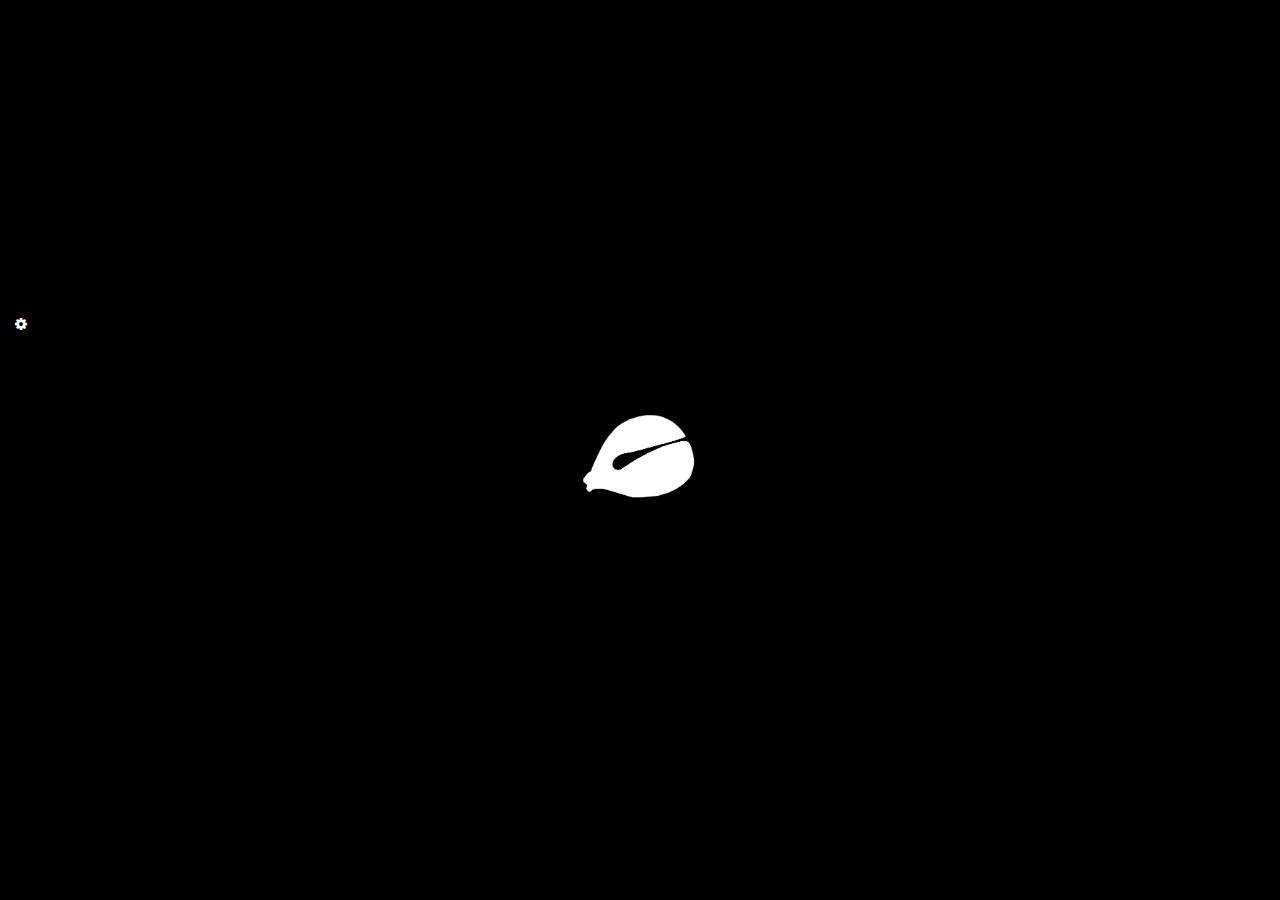
<file: project/pages/muyu-master/index.html>
<!DOCTYPE html>
<html lang="en">

<head>
  <meta charset="UTF-8">
  <meta http-equiv="X-UA-Compatible" content="IE=edge">
  <meta name="viewport" content="width=device-width, initial-scale=1.0, maximum-scale=1.0, user-scalable=0">
  <link href="./static/css/index.css" rel="stylesheet" />
  <link rel="stylesheet" href="../../static/font-awesome-4.7.0/css/font-awesome.min.css">
  <title>木鱼-功德版</title>
</head>

<body>
  <div class="muyu">
    <div class="setting"><i class="fa fa-cog" aria-hidden="true"></i></div>
    <div class="gongde">
      <!-- 功德+1 -->
    </div>
    <img id="muyu-img" src="./static/img/muyubai.png" />
  </div>
</body>
<script src="./static/js/index.js"></script>
</html>
</file>
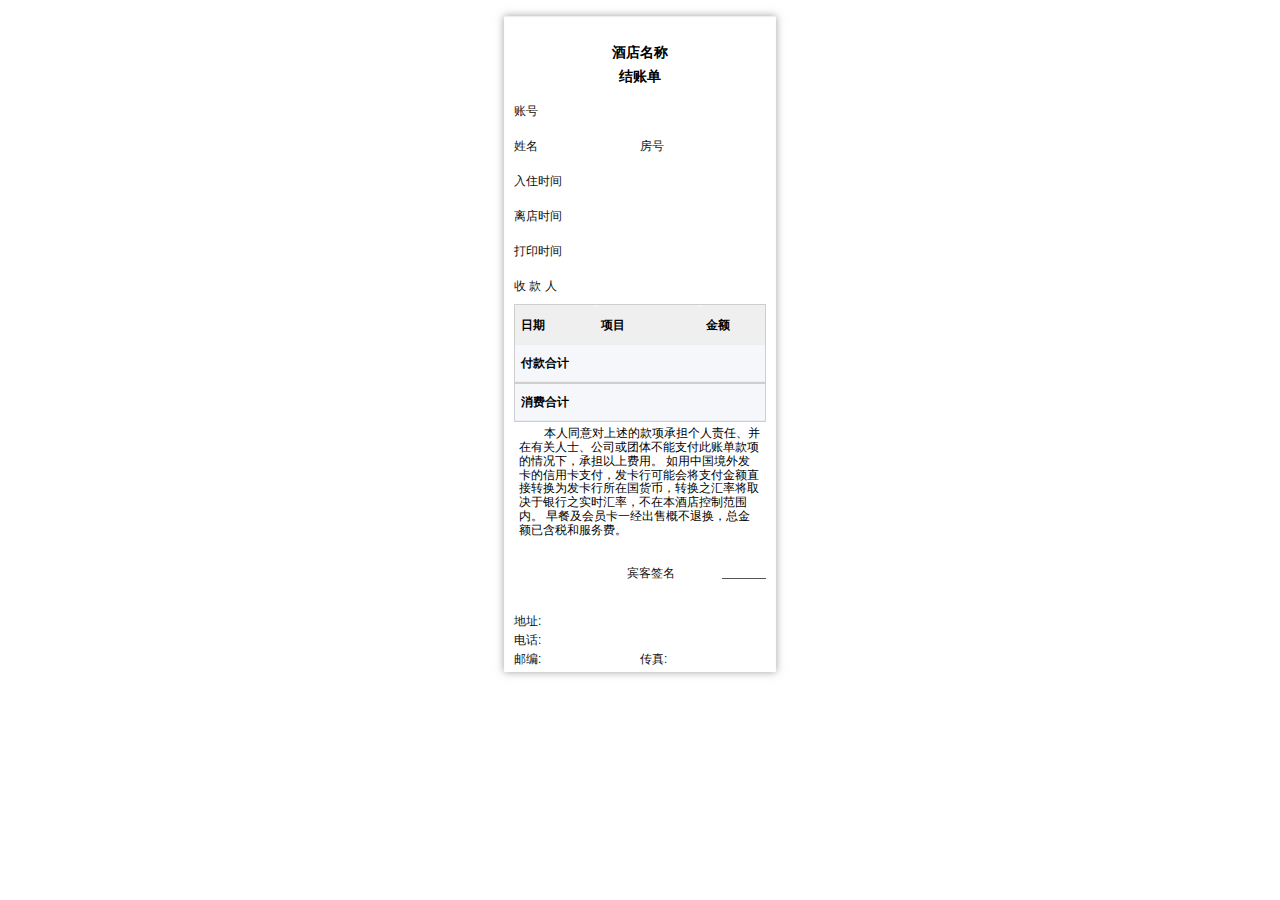
<file: project/pages/checkout/Template/Huazhu/1/index.html>
﻿<!DOCTYPE html>
<html lang="en">

<head>
  <meta charset="UTF-8">
  <meta http-equiv="X-UA-Compatible" content="IE=edge">
  <meta name="viewport" content="width=device-width, initial-scale=1.0">
  <title>Document</title>
  <link rel="stylesheet" href="./css/b.css">

  <style>
    .el-col:hover,
    tr.el-table__row:hover,
    .header-hotel:hover,
    #checkout>div>div.declaration:hover,
    #checkout>div>div.seal>div:hover,
    .header .header-title:hover
    {
      background-color: #337ab7;
      color: #fff;
      border-color: #66afe9;
      -webkit-box-shadow: inset 0 1px 1px rgb(0 0 0 / 8%), 0 0 8px rgb(102 175 233 / 60%);
      box-shadow: inset 0 1px 1px rgb(0 0 0 / 8%), 0 0 8px rgb(102 175 233 / 60%);
      transition: .15s;
    }

    .el-col:hover .diana-print-label,
    .el-table__row:hover td .cell,
    #checkout>div>div.seal>div:hover .diana-print-label {
      color: #fff !important;
    }

    .el-table--enable-row-hover .el-table__body tr:hover>td {
      background-color: #337ab7;
    }
  </style>
</head>

<body>
  <div data-v-f114a4b4="" id="checkout">
    <div data-v-5085e2e2="" class="Legal" head="true">
      <div data-v-3f523738="" data-v-5085e2e2="" class="header el-row">
        <div data-v-3f523738="" class="header-hotel">酒店名称</div>
        <div data-v-3f523738="" class="header-title">结账单</div>
      </div>
      <div data-v-5085e2e2="" class="el-row">
        <div data-v-5085e2e2="" class="el-col el-col-24">
          <div data-v-5d3805b1="" data-v-5085e2e2="" class="diana-label">
            <div data-v-5d3805b1="" class="diana-print-label" style="width: 30px; text-align: left;">账号</div>
            <div data-v-5d3805b1="" class="diana-print-content" style="margin-left: 35px;"></div>
          </div>
        </div>
        <div data-v-5085e2e2="" class="el-col el-col-12">
          <div data-v-5d3805b1="" data-v-5085e2e2="" class="diana-label">
            <div data-v-5d3805b1="" class="diana-print-label" style="width: 30px; text-align: left;">姓名</div>
            <div data-v-5d3805b1="" class="diana-print-content" style="margin-left: 35px;"> </div>
          </div>
        </div>
        <div data-v-5085e2e2="" class="el-col el-col-12">
          <div data-v-5d3805b1="" data-v-5085e2e2="" class="diana-label">
            <div data-v-5d3805b1="" class="diana-print-label" style="width: 30px; text-align: left;">房号</div>
            <div data-v-5d3805b1="" class="diana-print-content" style="margin-left: 35px;"> </div>
          </div>
        </div>
        <div data-v-5085e2e2="" class="el-col el-col-24">
          <div data-v-5d3805b1="" data-v-5085e2e2="" class="diana-label">
            <div data-v-5d3805b1="" class="diana-print-label" style="width: 55px; text-align: left;">入住时间</div>
            <div data-v-5d3805b1="" class="diana-print-content" style="margin-left: 60px;"></div>
          </div>
        </div>
        <div data-v-5085e2e2="" class="el-col el-col-24">
          <div data-v-5d3805b1="" data-v-5085e2e2="" class="diana-label">
            <div data-v-5d3805b1="" class="diana-print-label" style="width: 55px; text-align: left;">离店时间</div>
            <div data-v-5d3805b1="" class="diana-print-content" style="margin-left: 60px;"></div>
          </div>
        </div>
        <div data-v-5085e2e2="" class="el-col el-col-24">
          <div data-v-5d3805b1="" data-v-5085e2e2="" class="diana-label">
            <div data-v-5d3805b1="" class="diana-print-label" style="width: 55px; text-align: left;">打印时间</div>
            <div data-v-5d3805b1="" class="diana-print-content" style="margin-left: 60px;"></div>
          </div>
        </div>
        <div data-v-5085e2e2="" class="el-col el-col-24">
          <div data-v-5d3805b1="" data-v-5085e2e2="" class="diana-label">
            <div data-v-5d3805b1="" class="diana-print-label" style="width: 55px; text-align: left;">收 款 人</div>
            <div data-v-5d3805b1="" class="diana-print-content" style="margin-left: 60px;"> </div>
          </div>
        </div>
      </div>
      <div data-v-5085e2e2=""
        class="el-table el-table--fit el-table--scrollable-x el-table--enable-row-hover el-table--enable-row-transition"
        min-height="5">
        <div class="hidden-columns">
          <div data-v-5085e2e2=""></div>
          <div data-v-5085e2e2=""></div>
          <div data-v-5085e2e2=""></div>
        </div>
        <div class="el-table__header-wrapper">
          <table cellspacing="0" cellpadding="0" border="0" class="el-table__header" style="width: 252px;">
            <colgroup>
              <col name="el-table_43_column_187" width="80">
              <col name="el-table_43_column_188" width="105">
              <col name="el-table_43_column_189" width="67">
              <col name="gutter" width="0">
            </colgroup>
            <thead class="has-gutter">
              <tr class="">
                <th colspan="1" rowspan="1" class="el-table_43_column_187     is-leaf">
                  <div class="cell">日期</div>
                </th>
                <th colspan="1" rowspan="1" class="el-table_43_column_188     is-leaf">
                  <div class="cell">项目</div>
                </th>
                <th colspan="1" rowspan="1" class="el-table_43_column_189     is-leaf">
                  <div class="cell">金额</div>
                </th>
                <th class="gutter" style="width: 0px; display: none;"></th>
              </tr>
            </thead>
          </table>
        </div>
        <div class="el-table__body-wrapper is-scrolling-left">
          <table cellspacing="0" cellpadding="0" border="0" class="el-table__body" style="width: 252px;">
            <colgroup>
              <col name="el-table_43_column_187" width="80">
              <col name="el-table_43_column_188" width="105">
              <col name="el-table_43_column_189" width="67">
            </colgroup>
            <tbody class="PrintPayment">

            </tbody>
          </table><!----><!---->
        </div>
        <div class="el-table__footer-wrapper" id="PrintPaymentFooter">
          <table cellspacing="0" cellpadding="0" border="0" class="el-table__footer" style="width: 252px;">
            <colgroup>
              <col name="el-table_43_column_187" width="80">
              <col name="el-table_43_column_188" width="105">
              <col name="el-table_43_column_189" width="67">
              <col name="gutter" width="0">
            </colgroup>
            <tbody class="has-gutter">
              <tr>
                <td colspan="1" rowspan="1" class="el-table_43_column_187 is-leaf">
                  <div class="cell">付款合计</div>
                </td>
                <td colspan="1" rowspan="1" class="el-table_43_column_188 is-leaf">
                  <div class="cell"></div>
                </td>
                <td colspan="1" rowspan="1" class="el-table_43_column_189 is-leaf">
                  <div class="cell"></div>
                </td>
                <th class="gutter" style="width: 0px; display: none;"></th>
              </tr>
            </tbody>
          </table>
        </div><!----><!----><!---->
        <div class="el-table__column-resize-proxy" style="display: none;"></div>
      </div>
      <div data-v-5085e2e2=""
        class="el-table el-table--fit el-table--scrollable-x el-table--enable-row-hover el-table--enable-row-transition"
        min-height="5">
        <div class="hidden-columns">
          <div data-v-5085e2e2=""></div>
          <div data-v-5085e2e2=""></div>
          <div data-v-5085e2e2=""></div>
        </div><!---->
        <div class="el-table__body-wrapper is-scrolling-left">
          <table cellspacing="0" cellpadding="0" border="0" class="el-table__body" style="width: 252px;">
            <colgroup>
              <col name="el-table_44_column_190" width="80">
              <col name="el-table_44_column_191" width="105">
              <col name="el-table_44_column_192" width="67">
            </colgroup>
            <tbody class="PrintConsumption">
            </tbody>
          </table><!----><!---->
        </div>
        <div class="el-table__footer-wrapper" id="PrintConsumptionFooter">
          <table cellspacing="0" cellpadding="0" border="0" class="el-table__footer" style="width: 252px;">
            <colgroup>
              <col name="el-table_44_column_190" width="80">
              <col name="el-table_44_column_191" width="105">
              <col name="el-table_44_column_192" width="67">
              <col name="gutter" width="0">
            </colgroup>
            <tbody class="has-gutter">
              <tr>
                <td class="el-table_44_column_190 is-leaf">
                  <div class="cell">消费合计</div>
                </td>
                <td class="el-table_44_column_191 is-leaf">
                  <div class="cell"></div>
                </td>
                <td class="el-table_44_column_192 is-leaf">
                  <div class="cell" id="ConsumptionTotal1"></div>
                </td>
                <th class="gutter" style="width: 0px; display: none;"></th>
              </tr>
            </tbody>
          </table>
        </div><!----><!----><!---->
        <div class="el-table__column-resize-proxy" style="display: none;"></div>
      </div>
      <div data-v-5085e2e2="" class="declaration">
        <p data-v-5085e2e2="">
          本人同意对上述的款项承担个人责任、并在有关人士、公司或团体不能支付此账单款项的情况下，承担以上费用。
          如用中国境外发卡的信用卡支付，发卡行可能会将支付金额直接转换为发卡行所在国货币，转换之汇率将取决于银行之实时汇率，不在本酒店控制范围内。 早餐及会员卡一经出售概不退换，总金额已含税和服务费。
        </p>
      </div>
      <div data-v-5085e2e2="" class="seal">
        <div data-v-5d3805b1="" data-v-5085e2e2="" class="diana-label">
          <div data-v-5d3805b1="" class="diana-print-label" style="width: 90px; text-align: left;">宾客签名</div>
          <div data-v-5d3805b1="" class="diana-print-content" style="margin-left: 95px;">
            <div data-v-5085e2e2="" data-v-5d3805b1="" class="bottom-line"></div>
          </div>
        </div>
      </div>
      <div data-v-5085e2e2="" class="el-row">
        <div data-v-5085e2e2="" class="info">
          <div data-v-5085e2e2="" class="el-col el-col-24"><span data-v-5085e2e2="">地址:</span></div>
          <div data-v-5085e2e2="" class="el-col el-col-24"><span data-v-5085e2e2="">电话:</span></div>
          <div data-v-5085e2e2="" class="el-col el-col-12"><span data-v-5085e2e2="">邮编:</span></div>
          <div data-v-5085e2e2="" class="el-col el-col-12"><span data-v-5085e2e2="">传真:</span></div>
        </div>
      </div>
      <div data-v-0078adbe="" data-v-5085e2e2="" class="footer"></div>
    </div>
  </div>

  <script src="../../../../../static/jquery-3.6.0/jquery.min.js"></script>
  <script src="../../../../../static/main.js"></script>
  <script src="./js/index.js"></script>
</body>

</html>
</file>
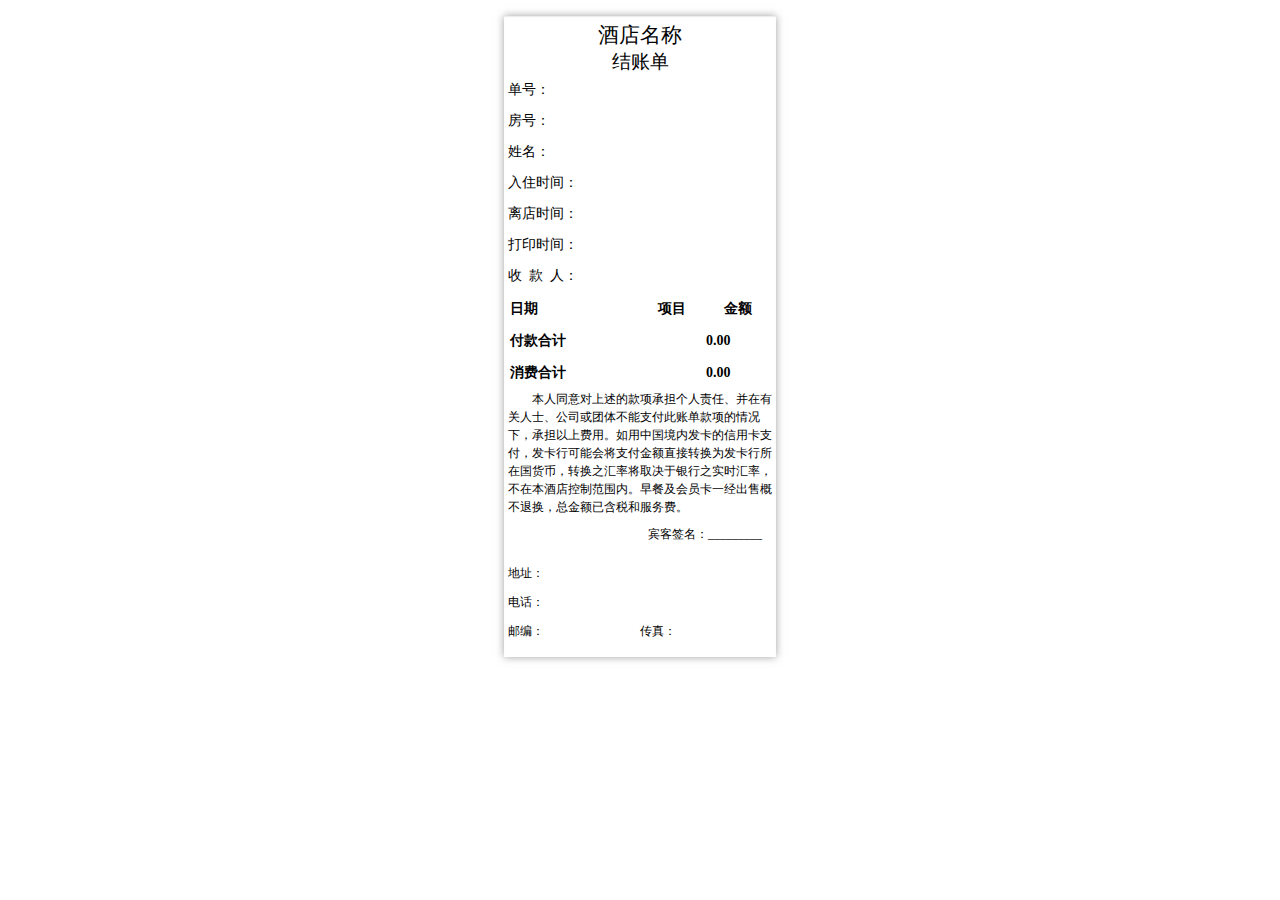
<file: project/pages/checkout/Template/Huazhu/2/index.html>
<!--
    PMS-Tools - 打印页
    作者：张贝达
    网站：https://beida.xyz
    邮箱：admin@beida.xyz
-->
<!DOCTYPE html>
<html lang="en">

<head>
    <meta charset="UTF-8">
    <meta http-equiv="X-UA-Compatible" content="IE=edge">
    <meta name="viewport" content="width=device-width, initial-scale=1.0">
    <title>Document</title>
    <style>
        body {
            font-family: SimHei;
            width: 72mm;
            margin: 16px auto;
            -moz-user-select: none;
            -webkit-user-select: none;
            -ms-user-select: none;
            -khtml-user-select: none;
            -o-user-select: none;
            user-select: none;
            background-color: #fff;
        }

        .Print {
            background-color: #fff;
            padding: 4px;
            height: auto;
            padding-bottom: 40px;
            -webkit-box-shadow: inset 0 1px 1px rgb(0 0 0 / 8%), 0 0 8px rgba(99 99 100 / 60%);
            box-shadow: inset 0 1px 1px rgb(0 0 0 / 8%), 0 0 8px rgb(99 99 100 / 60%);
        }

        .Print-header {
            text-align: center;
            font-family: "Microsoft Yahei";
            font-weight: 300;
        }

        .Print-header .title {
            font-size: 16pt;
        }

        .Print-header .subtitle {
            font-size: 14pt;
        }

        .Print-info .info-item {
            font-size: 10.5pt;
            padding: 6px 0;
            border-bottom: 1px solid transparent;
        }

        .Print-info .info-item:hover,
        .Print-header .title:hover,
        .Print-header .subtitle:hover,
        .Print-info .info-item:hover,
        .Print-details table tr:hover,
        .Print-signature .protocol:hover,
        .Print-signature .signature:hover,
        .Print-footer .footer-item:hover {
            background-color: #337ab7;
            color: #fff;
            border-color: #66afe9;
            -webkit-box-shadow: inset 0 1px 1px rgb(0 0 0 / 8%), 0 0 8px rgb(102 175 233 / 60%);
            box-shadow: inset 0 1px 1px rgb(0 0 0 / 8%), 0 0 8px rgb(102 175 233 / 60%);
            transition: .15s;
        }

        .Print-details table {
            width: 100%;
        }

        .Print-details table td,
        .Print-details table th {
            font-size: 10.5pt;
            padding: 6px 0;
        }

        .Paymenthead,
        .Consumptionfooter {
            font-weight: bold;
        }

        .Print-signature,
        .Print-footer {
            font-size: 9pt;
        }

        .Print-signature .protocol {
            text-indent: 2em;
            line-height: 18px;
        }

        .Print-signature .signature {
            padding: 10px;
            text-align: right;
        }

        .Print-footer {
            padding-top: 6px;
        }

        .Print-footer .col-6 {
            float: left;
            width: 50%;
        }

        .Print-footer .footer-item {
            padding: 6px 0;
        }

        @media print {

            body,
            html {
                font-family: SimHei;
                margin: 0;
                padding: 0;
                background-color: #fff;
            }

            @page {
                size: auto;
                margin: 4mm;
            }

            .Print {
                background-color: #fff;
                padding: 0;
                -webkit-box-shadow: none;
                box-shadow: none;
            }

            .Print-header {
                text-align: center;
                font-family: "Microsoft Yahei";
                font-weight: 300;
                width: 100%;
            }

            .Print-header .title {
                font-size: 16pt;
            }

            .Print-header .subtitle {
                font-size: 14pt;
            }

            .Print-info .info-item {
                font-size: 10.5pt;
                padding: 6px 0;
            }

            .Print-details table {
                width: 100%;
            }

            .Print-details table td,
            .Print-details table th {
                font-size: 10.5pt;
            }

            .Print-details thead tr {
                border-bottom: 1pt solid #000;
            }

            .Paymenthead,
            .Consumptionfooter {
                font-weight: bold;
                border-bottom: 1pt solid #000;
            }

            .Print-signature,
            .Print-footer {
                font-size: 9pt;
            }

            .Print-signature .protocol {
                text-indent: 2em;
            }

            .Print-signature .signature {
                padding: 10px;
                text-align: right;
            }

            .Print-footer .col-6 {
                float: left;
                width: 50%;
            }
        }
    </style>
</head>

<body>
    <div class="Print">
        <div class="Print-header">
            <div class="title">
                酒店名称
            </div>
            <div class="subtitle">结账单</div>
        </div>
        <div class="Print-info">
            <div class="info-item">单号：<span></span></div>
            <div class="info-item">房号：<span></span></div>
            <div class="info-item">姓名：<span></span></div>
            <div class="info-item">入住时间：<span></span></div>
            <div class="info-item">离店时间：<span></span></div>
            <div class="info-item">打印时间：<span></span></div>
            <div class="info-item">收&ensp;款&ensp;人：<span></span></div>
        </div>
        <div class="Print-details">
            <table>
                <thead>
                    <tr>
                        <th align="left">日期</th>
                        <th>项目</th>
                        <th>金额</th>
                    </tr>
                </thead>
                <tbody>
                    <tr class="Paymenthead">
                        <td>付款合计</td>
                        <td></td>
                        <td>0.00</td>
                    </tr>
                    <tr class="Consumptionfooter">
                        <td>消费合计</td>
                        <td></td>
                        <td>0.00</td>
                    </tr>
                </tbody>
            </table>
        </div>
        <div class="Print-signature">
            <div class="protocol">
                本人同意对上述的款项承担个人责任、并在有关人士、公司或团体不能支付此账单款项的情况下，承担以上费用。如用中国境内发卡的信用卡支付，发卡行可能会将支付金额直接转换为发卡行所在国货币，转换之汇率将取决于银行之实时汇率，不在本酒店控制范围内。早餐及会员卡一经出售概不退换，总金额已含税和服务费。
            </div>
            <div class="signature">
                宾客签名：_________
            </div>
        </div>
        <div class="Print-footer">
            <div class="footer-item">地址：<span class="adress"></span></div>
            <div class="footer-item">电话：<span class="phone"></span></div>
            <div class="footer-item col-6">邮编：<span></span></div>
            <div class="footer-item col-6">传真：<span></span></div>
        </div>
    </div>
    <script src="../../../../../static/jquery-3.6.0/jquery.min.js"></script>
    <script src="../../../../../static/main.js"></script>
    <script src="./js/index.js"></script>
</body>

</html>
</file>
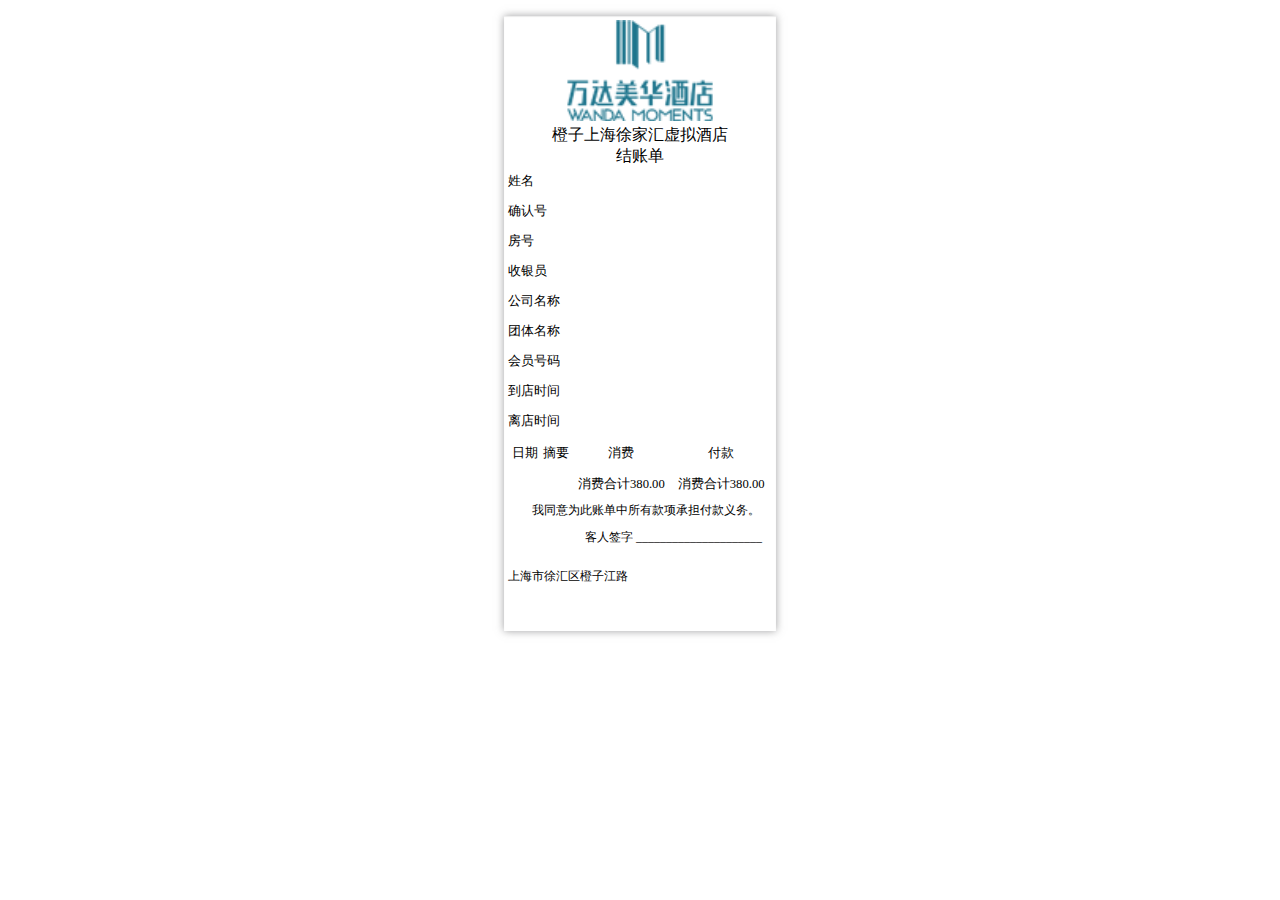
<file: project/pages/checkout/Template/iHotel/Moments/index.html>
<!--
    PMS-Tools - 打印页
    作者：张贝达
    网站：https://beida.xyz
    邮箱：admin@beida.xyz
-->


<!DOCTYPE html>
<html lang="en">

<head>
    <meta http-equiv="Content-Type" content="text/html; charset=UTF-8">

    <meta http-equiv="X-UA-Compatible" content="IE=edge">
    <meta name="viewport" content="width=device-width, initial-scale=1.0">
    <title>Document</title>
    <style data-tippy-stylesheet="">
        .tippy-box[data-animation=fade][data-state=hidden] {
            opacity: 0
        }

        [data-tippy-root] {
            max-width: calc(100vw - 10px)
        }

        .tippy-box {
            position: relative;
            background-color: #333;
            color: #fff;
            border-radius: 4px;
            font-size: 14px;
            line-height: 1.4;
            white-space: normal;
            outline: 0;
            transition-property: transform, visibility, opacity
        }

        .tippy-box[data-placement^=top]>.tippy-arrow {
            bottom: 0
        }

        .tippy-box[data-placement^=top]>.tippy-arrow:before {
            bottom: -7px;
            left: 0;
            border-width: 8px 8px 0;
            border-top-color: initial;
            transform-origin: center top
        }

        .tippy-box[data-placement^=bottom]>.tippy-arrow {
            top: 0
        }

        .tippy-box[data-placement^=bottom]>.tippy-arrow:before {
            top: -7px;
            left: 0;
            border-width: 0 8px 8px;
            border-bottom-color: initial;
            transform-origin: center bottom
        }

        .tippy-box[data-placement^=left]>.tippy-arrow {
            right: 0
        }

        .tippy-box[data-placement^=left]>.tippy-arrow:before {
            border-width: 8px 0 8px 8px;
            border-left-color: initial;
            right: -7px;
            transform-origin: center left
        }

        .tippy-box[data-placement^=right]>.tippy-arrow {
            left: 0
        }

        .tippy-box[data-placement^=right]>.tippy-arrow:before {
            left: -7px;
            border-width: 8px 8px 8px 0;
            border-right-color: initial;
            transform-origin: center right
        }

        .tippy-box[data-inertia][data-state=visible] {
            transition-timing-function: cubic-bezier(.54, 1.5, .38, 1.11)
        }

        .tippy-arrow {
            width: 16px;
            height: 16px;
            color: #333
        }

        .tippy-arrow:before {
            content: "";
            position: absolute;
            border-color: transparent;
            border-style: solid
        }

        .tippy-content {
            position: relative;
            padding: 5px 9px;
            z-index: 1
        }
    </style>
    <style>
        body {
            font-family: "宋体";
            width: 72mm;
            margin: 16px auto;
            -moz-user-select: none;
            -webkit-user-select: none;
            -ms-user-select: none;
            -khtml-user-select: none;
            -o-user-select: none;
            user-select: none;
            background-color: #fff;
        }

        .Print {
            background-color: #fff;
            padding: 4px;
            height: auto;
            padding-bottom: 40px;
            -webkit-box-shadow: inset 0 1px 1px rgb(0 0 0 / 8%), 0 0 8px rgba(99 99 100 / 60%);
            box-shadow: inset 0 1px 1px rgb(0 0 0 / 8%), 0 0 8px rgb(99 99 100 / 60%);
        }

        .Print-header {
            text-align: center;
            font-family: "宋体";
            font-weight: 300;
        }

        .Print-header img {
            width: 60%;
        }

        .Print-header .title {
            font-size: 12pt;
        }

        .Print-header .subtitle {
            font-size: 12pt;
        }

        .Print-info .info-item {
            font-size: 9.5pt;
            padding: 6px 0;
            border-bottom: 1px solid transparent;
        }

        .Print-info .info-item:hover,
        .Print-header .title:hover,
        .Print-header .subtitle:hover,
        .Print-info .info-item:hover,
        .Print-details table tr:hover,
        .Print-signature .protocol:hover,
        .Print-signature .signature:hover,
        .Print-footer .footer-item:hover {
            background-color: #337ab7;
            color: #fff;
            border-color: #66afe9;
            -webkit-box-shadow: inset 0 1px 1px rgb(0 0 0 / 8%), 0 0 8px rgb(102 175 233 / 60%);
            box-shadow: inset 0 1px 1px rgb(0 0 0 / 8%), 0 0 8px rgb(102 175 233 / 60%);
            transition: .15s;
        }

        .Print-details table {
            width: 100%;
        }

        .Print-details table td,
        .Print-details table th {
            font-weight: 100;
            font-size: 9.5pt;
            padding: 6px 0;
            text-align: center;
        }

        .Print-signature,
        .Print-footer {
            font-size: 9pt;
        }

        .Print-signature .protocol {
            text-indent: 2em;
            line-height: 18px;
        }

        .Print-signature .signature {
            padding: 10px;
            text-align: right;
        }

        .Print-footer {
            padding-top: 6px;
        }

        .Print-footer .col-6 {
            float: left;
            width: 50%;
        }

        .Print-footer .footer-item {
            padding: 6px 0;
        }

        @media print {

            body,
            html {
                font-family: "宋体";
                margin: 0;
                padding: 0;
                background-color: #fff;
            }

            @page {
                size: auto;
                margin: 4mm;
            }

            .Print {
                background-color: #fff;
                padding: 0;
                -webkit-box-shadow: none;
                box-shadow: none;
            }

            .Print-header {
                text-align: center;
                font-family: "宋体";
                font-weight: 300;
                width: 100%;
            }

            .Print-header .title {
                font-size: 12pt;
            }

            .Print-header .subtitle {
                font-size: 12pt;
            }

            .Print-info .info-item {
                font-size: 9.5pt;
                padding: 6px 0;
            }

            .Print-details table {
                width: 100%;
            }

            .Print-details table td,
            .Print-details table th {
                font-weight: 100;
                font-size: 9.5pt;
                text-align: center;
            }

            .Print-details thead tr {
                border-bottom: 1pt solid #000;
            }

            .Paymenthead,
            .Consumptionfooter {
                border-top: 2px solid #000;
            }

            .Print-signature,
            .Print-footer {
                font-size: 9pt;
            }

            .Print-signature .protocol {
                text-indent: 2em;
            }

            .Print-signature .signature {
                padding: 10px;
                text-align: right;
            }

            .Print-footer .col-6 {
                float: left;
                width: 50%;
            }
        }
    </style>
    <link href="https://cdn.bootcdn.net/ajax/libs/twitter-bootstrap/5.3.3/css/bootstrap-grid.css" rel="stylesheet">
</head>

<body>
    <div class="Print">
        <div class="Print-header">
            <img src="[data-uri]"
                alt="" />
            <div class="title">橙子上海徐家汇虚拟酒店</div>
            <div class="subtitle">结账单</div>
        </div>
        <div class="Print-info">
            <div class="row g-1">
                <div class="col-6">
                    <div class="info-item">姓名 <span></span></div>
                </div>
                <div class="col-6">
                    <div class="info-item">确认号 <span></span></div>
                </div>
                <div class="col-6">
                    <div class="info-item">房号 <span></span></div>
                </div>
                <div class="col-6">
                    <div class="info-item">收银员 <span></span></div>
                </div>
                <div class="col-12">
                    <div class="info-item">公司名称 <span></span></div>
                </div>
                <div class="col-12">
                    <div class="info-item">团体名称 <span></span></div>
                </div>
                <div class="col-12">
                    <div class="info-item">会员号码 <span></span></div>
                </div>
                <div class="col-12">
                    <div class="info-item">到店时间 <span></span></div>
                </div>
                <div class="col-12">
                    <div class="info-item">离店时间 <span></span></div>
                </div>
            </div>
        </div>
        <div class="Print-details">
            <table>
                <thead>
                    <tr>
                        <th align="left">日期</th>
                        <th>摘要</th>
                        <th>消费</th>
                        <th>付款</th>
                    </tr>
                </thead>
                <tbody>
                    <tr class="Paymenthead" style="display: none;">
                        <td>付款合计</td>
                        <td></td>
                        <td></td>
                        <td>0</td>
                        <td>0</td>
                    </tr>
                    <tr class="Consumptionfooter">
                        <td></td>
                        <td></td>
                        <td>消费合计380.00</td>
                        <td>消费合计380.00</td>
                    </tr>
                </tbody>
            </table>
        </div>
        <div class="Print-signature">
            <div class="protocol">
                我同意为此账单中所有款项承担付款义务。
            </div>
            <div class="signature">
                客人签字 _____________________
            </div>
        </div>
        <div class="Print-footer">
            <div class="footer-item"><span class="adress">上海市徐汇区橙子江路</span></div>
        </div>
    </div>
    <script src="../../../../../static/jquery-3.6.0/jquery.min.js"></script>
    <script src="../../../../../static/main.js"></script>
    <script src="./js/index.js"></script>
</body>

</html>
</file>
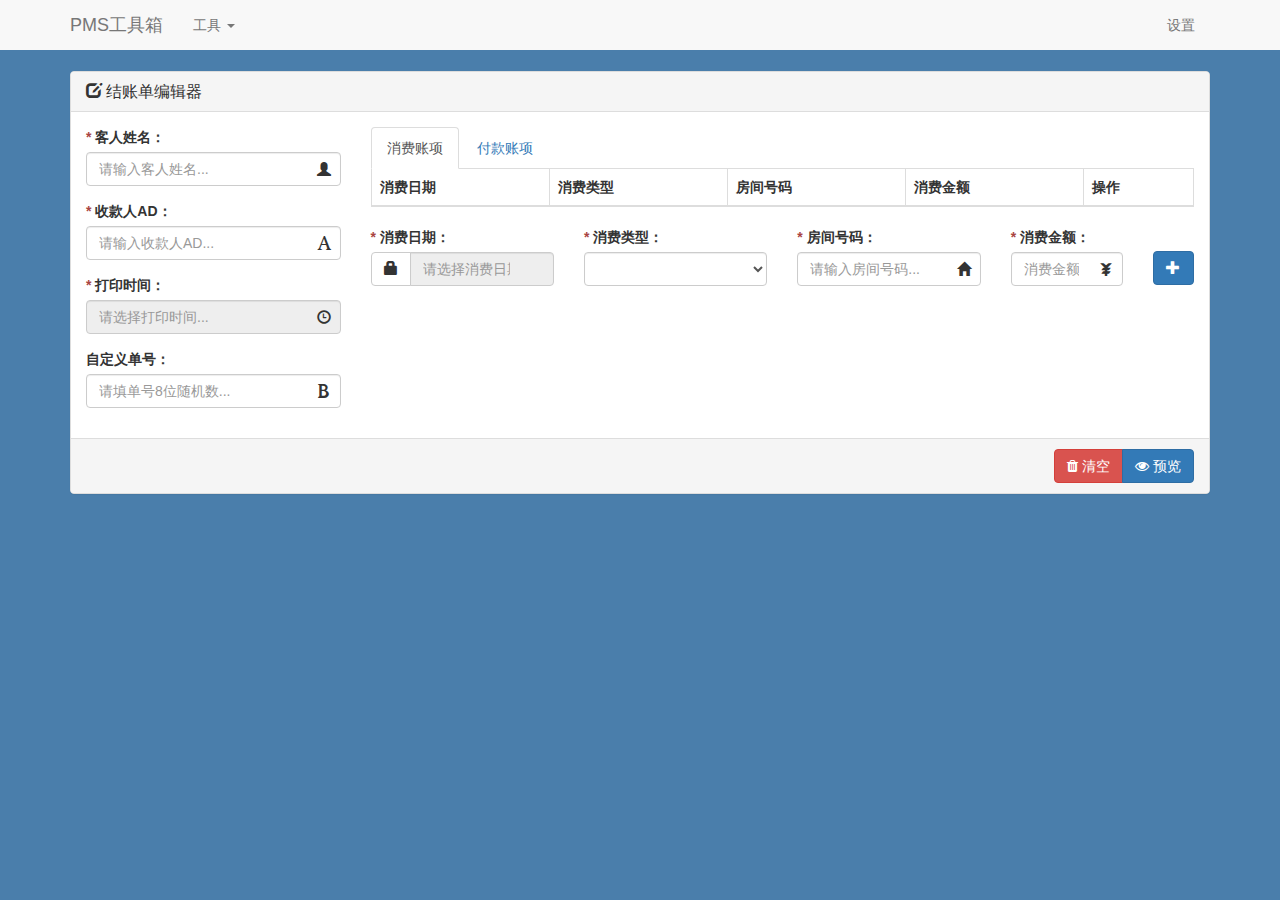
<file: project/pages/checkout.html>
<!--
    PMS-Tools - 结账单编辑器
    作者：张贝达
    网站：https://beida.xyz
    邮箱：admin@beida.xyz
-->
<!DOCTYPE html>
<html lang="zh">

<head>
  <meta charset="UTF-8">
  <meta http-equiv="X-UA-Compatible" content="IE=edge">
  <meta name="viewport" content="width=device-width, initial-scale=1.0">
  <title>结账单制作 - PMS工具箱</title>

  <link rel="shortcut icon" href="../static/images/favicon.ico" type="image/x-icon">

  <link rel="stylesheet" href="../static/bootstrap-3.4.1/css/bootstrap.min.css">
  <link rel="stylesheet" href="../static/font-awesome-4.7.0/css/font-awesome.min.css">
  <link rel="stylesheet" href="../static/main.css">

</head>

<body class="page checkout">
  <nav class="navbar navbar-default">
    <div class="container">
      <div class="navbar-header">
        <button type="button" class="navbar-toggle collapsed" data-toggle="collapse"
          data-target="#bs-example-navbar-collapse-1" aria-expanded="false">
          <span class="sr-only">Toggle navigation</span>
          <span class="icon-bar"></span>
          <span class="icon-bar"></span>
          <span class="icon-bar"></span>
        </button>
        <span class="navbar-brand">PMS工具箱</span>
      </div>

      <div class="collapse navbar-collapse" id="bs-example-navbar-collapse-1">
        <ul class="nav navbar-nav">
          <li class="dropdown">
            <a href="#" class="dropdown-toggle" data-toggle="dropdown" role="button" aria-haspopup="true"
              aria-expanded="false">工具 <span class="caret"></span></a>
            <ul class="dropdown-menu">
              <li class="active"><a href="./checkout.html">结账单制作</a></li>
              <li><a href="./pricecalc.html">房价计算器</a></li>
              <li><a href="./commonInfo.html">查常用信息</a></li>
              <li><a href="./handoversheet.html">POS差异单</a></li>
            </ul>
          </li>
        </ul>
        <ul class="nav navbar-nav navbar-right">
          <li><a href="./options.html">设置</a></li>
        </ul>
      </div>
    </div>
  </nav>

  <div class="container">
    <div class="row">
      <div class="col-md-12" id="TopAlert"></div>
      <div class="col-md-12">
        <div class="panel panel-default">
          <div class="panel-heading">
            <h3 class="panel-title"><span class="glyphicon glyphicon-edit"></span> 结账单编辑器</h3>
          </div>
          <div class="panel-body print-edit">
            <div class="row">
              <div class="col-lg-3 col-md-4 col-sm-4 col-xs-12">
                <div class="form-group has-feedback">
                  <label for="CustomerName"><b class="text-danger">*</b> 客人姓名：</label>
                  <input type="text" class="form-control" id="CustomerName" placeholder="请输入客人姓名...">
                  <span class="glyphicon glyphicon-user form-control-feedback" aria-hidden="true"></span>
                </div>
                <div class="form-group has-feedback">
                  <label for="StaffAD"><b class="text-danger">*</b> 收款人AD：</label>
                  <input type="text" class="form-control" id="StaffAD" placeholder="请输入收款人AD...">
                  <span class="glyphicon glyphicon-font form-control-feedback" aria-hidden="true"></span>
                </div>
                <div class="form-group has-feedback">
                  <label for="PrintDate"><b class="text-danger">*</b> 打印时间：</label>
                  <input type="text" class="form-control Date-item" id="PrintDate" placeholder="请选择打印时间..." readonly>
                  <span class="glyphicon glyphicon-time form-control-feedback" aria-hidden="true"></span>
                </div>
                <div class="form-group has-feedback">
                  <label for="CustomNum">自定义单号：</label>
                  <input type="text" class="form-control" id="CustomNum" placeholder="请填单号8位随机数..." maxlength="8">
                  <span class="glyphicon glyphicon-bold form-control-feedback" aria-hidden="true"></span>
                </div>
              </div>
              <div class="col-lg-9 col-md-8 col-sm-8 col-xs-12">
                <div class="tab">
                  <ul class="nav nav-tabs" role="tablist">
                    <li role="presentation" class="active"><a href="#Consumption" aria-controls="Consumption" role="tab"
                        data-toggle="tab">消费账项</a></li>
                    <li role="presentation"><a href="#Payment" aria-controls="Payment" role="tab"
                        data-toggle="tab">付款账项</a>
                    </li>
                  </ul>
                  <div class="tab-content">
                    <div role="tabpanel" class="tab-pane active" id="Consumption">
                      <div class="table-responsive">
                        <table id="ConsumptionTable" class="table table-hover table-bordered">
                          <thead>
                            <tr>
                              <th data-field="ConsumptionDate">消费日期</th>
                              <th data-field="ConsumptionType">消费类型</th>
                              <th data-field="ConsumptionRoom">房间号码</th>
                              <th data-field="ConsumptionAmount">消费金额</th>
                              <th data-field="ConsumptionOperate">操作</th>
                            </tr>
                          </thead>
                          <tbody>
                          </tbody>
                        </table>

                      </div>
                      <div class="row">
                        <div class="col-lg-3 col-xs-6">
                          <div class="form-group has-feedback">
                            <label for="ConsumptionDate"><b class="text-danger">*</b> 消费日期：</label>
                            <div class="input-group">
                              <span class="input-group-btn">
                                <button class="btn checkDateStop btn-default" type="button"
                                  id="ConsumptionDateLock"><span class="glyphicon glyphicon-lock"
                                    aria-hidden="true"></span></button>
                              </span>
                              <input type="text" class="form-control Date-item" id="ConsumptionDate"
                                placeholder="请选择消费日期..." readonly>
                            </div>
                          </div>
                        </div>
                        <div class="col-lg-3 col-xs-6">
                          <div class="form-group">
                            <label for="ConsumptionType"><b class="text-danger">*</b> 消费类型：</label>
                            <select class="form-control" id="ConsumptionType">
                            </select>
                          </div>
                        </div>
                        <div class="col-lg-3 col-xs-6">
                          <div class="form-group has-feedback">
                            <label for="ConsumptionRoom"><b class="text-danger">*</b> 房间号码：</label>
                            <input type="text" class="form-control" id="ConsumptionRoom" placeholder="请输入房间号码...">
                            <span class="glyphicon glyphicon-home form-control-feedback" aria-hidden="true"></span>
                          </div>
                        </div>
                        <div class="col-lg-2 col-xs-6">
                          <div class="form-group has-feedback">
                            <label for="ConsumptionAmount"><b class="text-danger">*</b> 消费金额：</label>
                            <input type="text" class="form-control" id="ConsumptionAmount" placeholder="消费金额...">
                            <span class="glyphicon glyphicon-yen form-control-feedback" aria-hidden="true"></span>
                          </div>
                        </div>
                        <div class="col-lg-1 col-xs-12">
                          <button type="button" class="btn btn-primary btn-block btn-add" id="ConsumptionOperate"><span
                              class="glyphicon glyphicon-plus" aria-hidden="true"></span></button>
                        </div>
                      </div>
                    </div>
                    <div role="tabpanel" class="tab-pane" id="Payment">
                      <div class="table-responsive">
                        <table id="PaymentTable" class="table table-hover table-bordered">
                          <thead>
                            <tr>
                              <th data-field="PaymentDate">付款日期</th>
                              <th data-field="PaymentType">付款方式</th>
                              <th data-field="PaymentAmount">付款金额</th>
                              <th data-field="PaymentOperate">操作</th>
                            </tr>
                          </thead>
                          <tbody>
                          </tbody>
                        </table>
                      </div>
                      <div class="row">
                        <div class="col-lg-3 col-xs-6">
                          <div class="form-group has-feedback">
                            <label for="PaymentDate"><b class="text-danger">*</b> 付款日期：</label>
                            <div class="input-group">
                              <span class="input-group-btn">
                                <button class="btn checkDateStop btn-default" type="button" id="PaymentDateLock"><span
                                    class="glyphicon glyphicon-lock" aria-hidden="true"></span></button>
                              </span>
                              <input type="text" class="form-control Date-item" id="PaymentDate"
                                placeholder="请选择付款日期..." readonly>
                            </div>
                          </div>
                        </div>
                        <div class="col-lg-4 col-xs-6">
                          <div class="form-group">
                            <label for="PaymentType"><b class="text-danger">*</b> 付款方式：</label>
                            <select class="form-control" id="PaymentType">
                            </select>
                          </div>
                        </div>
                        <div class="col-lg-4 col-xs-12">
                          <div class="form-group has-feedback">
                            <label for="PaymentAmount"><b class="text-danger">*</b> 付款金额：</label>
                            <input type="text" class="form-control" id="PaymentAmount" placeholder="请输入付款金额...">
                            <span class="glyphicon glyphicon-yen form-control-feedback" aria-hidden="true"></span>
                          </div>
                        </div>
                        <div class="col-lg-1 col-xs-12">
                          <button type="button" class="btn btn-primary btn-block btn-add" id="PaymentOperate">
                            <i class="fa fa-plus" aria-hidden="true"></i>
                          </button>
                        </div>
                      </div>
                    </div>
                  </div>
                </div>
              </div>
            </div>
          </div>
          <div class="panel-footer">
            <div class="row">
              <div class="col-md-12">
                <div class="btn-group pull-right" role="group" aria-label="Default button group">
                  <button type="button" class="btn btn-danger" id="ClearPrintFrom"><i class="fa fa-trash"
                      aria-hidden="true"></i> 清空</button>
                  <button class="btn btn-primary" id="PrintPreview"><i class="fa fa-eye" aria-hidden="true"></i>
                    预览</button>
                </div>
              </div>
            </div>
          </div>
        </div>
      </div>

      <div class="modal fade" id="DefaultModal" tabindex="-1" role="dialog" aria-labelledby="DefaultModalLabel">
        <div class="modal-dialog modal-sm" role="document">
          <div class="modal-content">
            <div class="modal-header">
              <button type="button" class="close" data-dismiss="modal" aria-label="Close"><span
                  aria-hidden="true">&times;</span></button>
              <h4 class="modal-title" id="DefaultModalLabel"></h4>
            </div>
            <div class="modal-body" id="DefaultModalText"></div>
            <div class="modal-footer">
              <button type="button" class="btn btn-primary" data-dismiss="modal">关闭</button>
            </div>
          </div>
        </div>
      </div>

      <div class="modal fade" id="PreviewModal" tabindex="-1" role="dialog" aria-labelledby="PreviewModalLabel">
        <div class="modal-dialog modal-lg" role="document">
          <div class="modal-content">
            <div class="modal-header">
              <button type="button" class="close Print-close" data-dismiss="modal" aria-label="Close"><span
                  aria-hidden="true">&times;</span></button>
              <h4 class="modal-title" id="PreviewModalLabel">打印预览</h4>
            </div>
            <div class="modal-body" id="PreviewModalText">
              <div class="row">
                <div class="col-md-8" id="previewCheckout">

                </div>
                <div class="col-md-4">
                  <div class="form-group">
                    <label for="CheckoutType">结账单样式选择</label>
                    <div id="CheckoutContent">
                    </div>
                  </div>
                </div>
              </div>
            </div>
            <div class="modal-footer">
              <button type="button" class="btn btn-default Print-close" data-dismiss="modal">关闭</button>
              <button type="button" class="btn btn-primary" id="PrintThis">打印</button>
            </div>
          </div>
        </div>
      </div>
      <script src="../static/jquery-3.6.0/jquery.min.js"></script>
      <script src="../static/bootstrap-3.4.1/js/bootstrap.min.js"></script>
      <script src="../static/layDate-v5.3.1/laydate.js"></script>
      <script src="../static/jquery.tabletojson/jquery.tabletojson.min.js"></script>
      <script src="../static/Tippy/popper.min.js"></script>
      <script src="../static/Tippy/tippy-bundle.umd.js"></script>
      <script src="../static/main.js"></script>
      <script src="../static/checkout.js"></script>
</body>

</html>
</file>
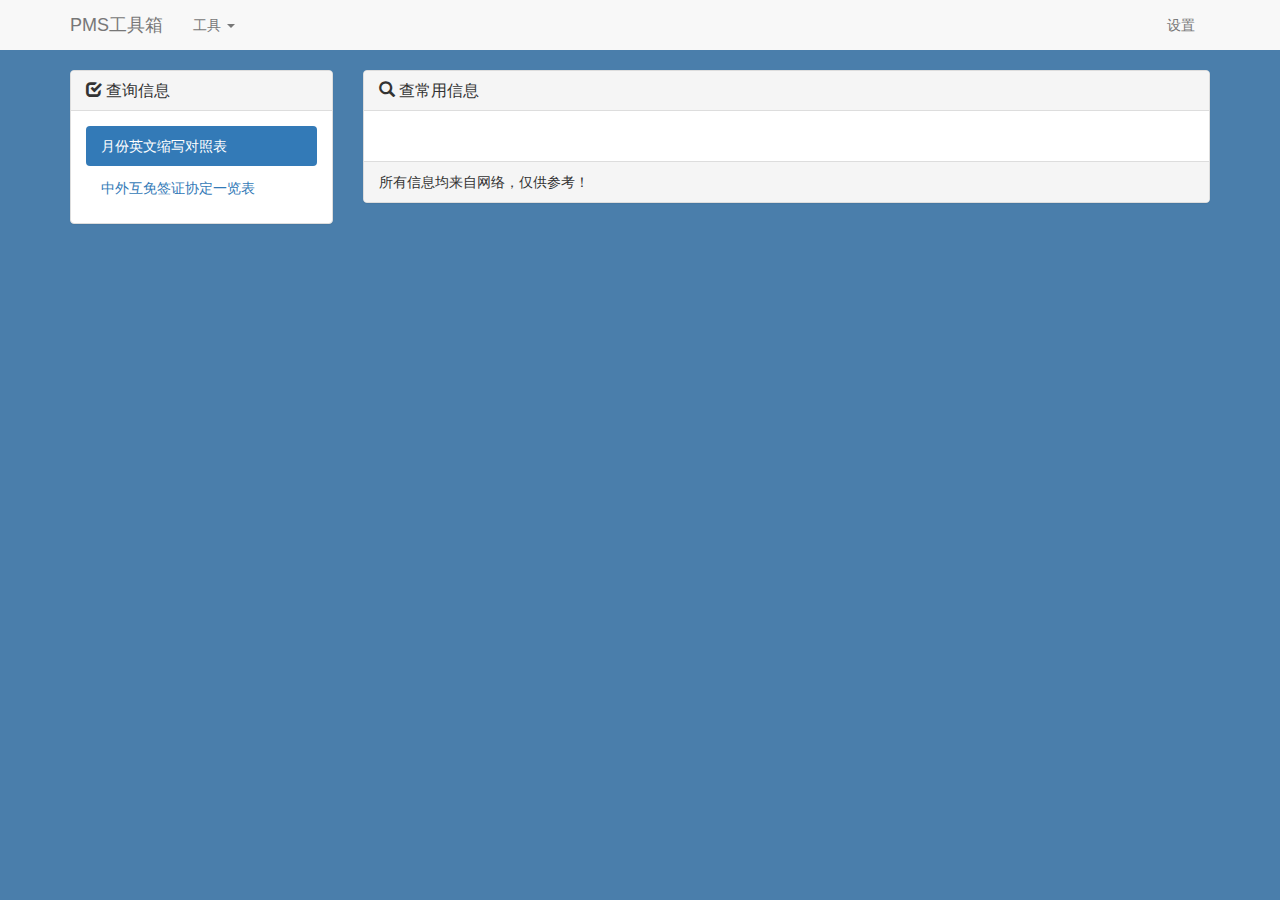
<file: project/pages/commonInfo.html>
<!--
    PMS-Tools - 查常用信息
    作者：张贝达
    网站：https://beida.xyz
    邮箱：admin@beida.xyz
-->
<!DOCTYPE html>
<html lang="zh">

<head>
    <meta charset="UTF-8">
    <meta http-equiv="X-UA-Compatible" content="IE=edge">
    <meta name="viewport" content="width=device-width, initial-scale=1.0">
    <title>查常用信息 - PMS工具箱</title>

    <link rel="shortcut icon" href="../static/images/favicon.ico" type="image/x-icon">

    <link rel="stylesheet" href="../static/bootstrap-3.4.1/css/bootstrap.min.css">
    <link rel="stylesheet" href="../static/font-awesome-4.7.0/css/font-awesome.min.css">
    <link rel="stylesheet" href="../static/main.css">

</head>

<body class="page pricecalc">
    <nav class="navbar navbar-default">
        <div class="container">
            <div class="navbar-header">
                <button type="button" class="navbar-toggle collapsed" data-toggle="collapse"
                    data-target="#bs-example-navbar-collapse-1" aria-expanded="false">
                    <span class="sr-only">Toggle navigation</span>
                    <span class="icon-bar"></span>
                    <span class="icon-bar"></span>
                    <span class="icon-bar"></span>
                </button>
                <span class="navbar-brand">PMS工具箱</span>
            </div>

            <div class="collapse navbar-collapse" id="bs-example-navbar-collapse-1">
                <ul class="nav navbar-nav">
                    <li class="dropdown">
                        <a href="#" class="dropdown-toggle" data-toggle="dropdown" role="button" aria-haspopup="true"
                            aria-expanded="false">工具 <span class="caret"></span></a>
                        <ul class="dropdown-menu">
                            <li><a href="./checkout.html">结账单制作</a></li>
                            <li><a href="./pricecalc.html">房价计算器</a></li>
                            <li class="active"><a href="./commonInfo.html">查常用信息</a></li>
                            <li><a href="./handoversheet.html">POS差异单</a></li>
                        </ul>
                    </li>
                </ul>
                <ul class="nav navbar-nav navbar-right">
                    <li><a href="./options.html">设置</a></li>
                </ul>
            </div>
        </div>
    </nav>
    <div class="container">
        <div class="row">

            <div class="col-lg-3 col-md-4 col-sm-12">
                <div class="panel panel-default">
                    <div class="panel-heading">
                        <h3 class="panel-title"><span class="glyphicon glyphicon-check"></span> 查询信息</h3>
                    </div>
                    <div class="panel-body">
                        <ul class="nav nav-pills nav-stacked">
                            <li role="presentation" class="active" id="Monthabbr"><a href="#">月份英文缩写对照表</a></li>
                            <li role="presentation" id="Visa_free"><a href="#">中外互免签证协定一览表</a></li>
                        </ul>
                    </div>
                </div>
            </div>
            <div class="col-lg-9 col-md-8 col-sm-12">
                <div class="panel panel-default ">
                    <div class="panel-heading">
                        <h3 class="panel-title" id="TableInfoTitle"><span class="glyphicon glyphicon-search"></span> 查常用信息</h3>
                    </div>
                    <div class="panel-body">
                        <div class="table-responsive" style="max-height: 500px;">
                            <table id="InfoContent" class="table table-hover">
                                <thead> </thead>
                                <tbody> </tbody>
                            </table>
                        </div>

                    </div>
                    <div class="panel-footer">
                        所有信息均来自网络，仅供参考！
                    </div>
                </div>
            </div>
        </div>
    </div>
    <script src="../static/jquery-3.6.0/jquery.min.js"></script>
    <script src="../static/bootstrap-3.4.1/js/bootstrap.min.js"></script>
    <script src="../static/layDate-v5.3.1/laydate.js"></script>
    <script src="../static/jquery.tabletojson/jquery.tabletojson.min.js"></script>
    <script src="../static/Tippy/popper.min.js"></script>
    <script src="../static/Tippy/tippy-bundle.umd.js"></script>
    <script src="../static/main.js"></script>
    <script src="../static/commonInfo.js"></script>
</body>

</html>
</file>
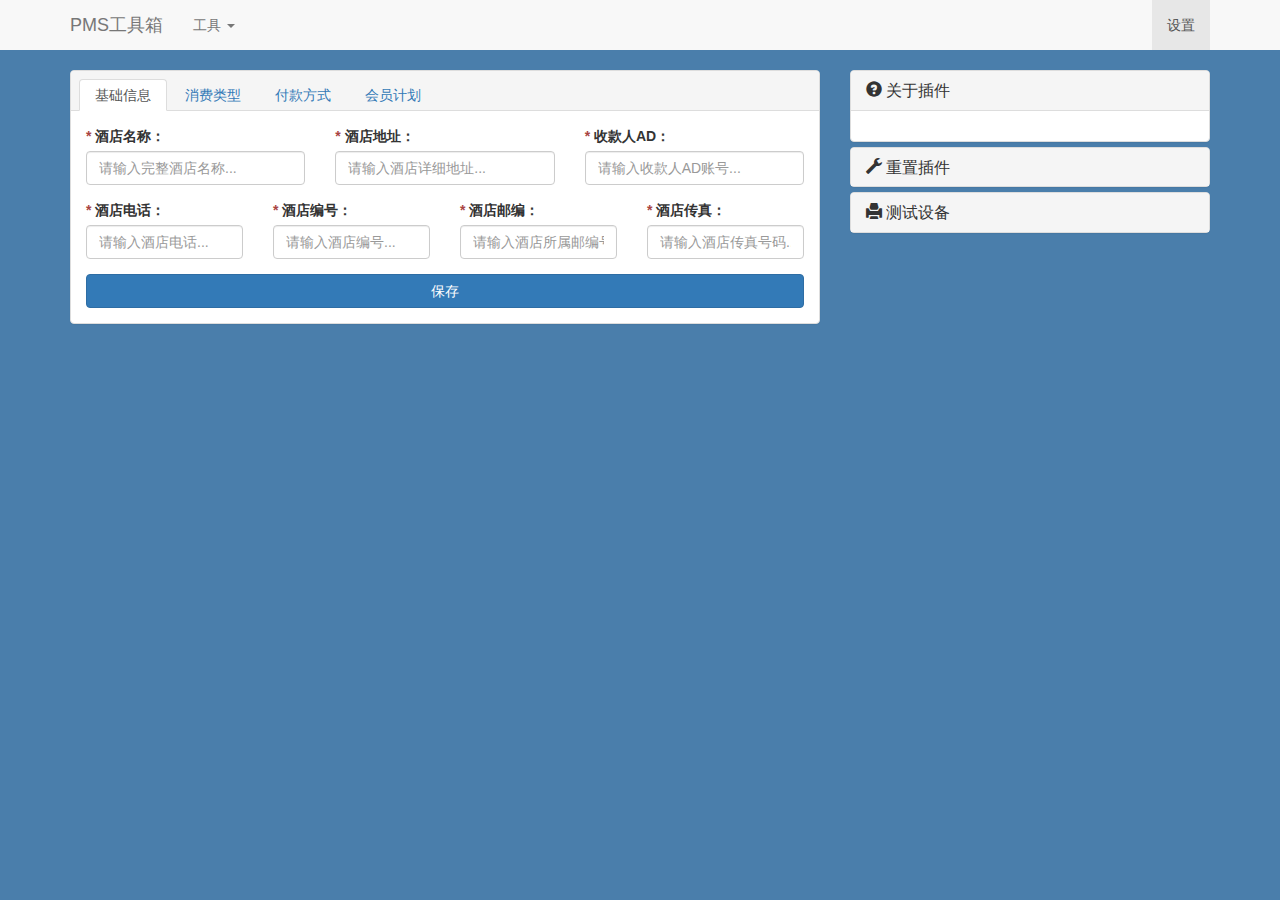
<file: project/pages/options.html>
<!--
    PMS-Tools - 设置页面
    作者：张贝达
    网站：https://beida.xyz
    邮箱：admin@beida.xyz
-->
<!DOCTYPE html>
<html lang="zh">

<head>
    <meta charset="UTF-8">
    <meta http-equiv="X-UA-Compatible" content="IE=edge">
    <meta name="viewport" content="width=device-width, initial-scale=1.0">
    <title>设置 - PMS工具箱</title>

    <link rel="shortcut icon" href="../static/images/favicon.ico" type="image/x-icon">

    <link rel="stylesheet" href="../static/bootstrap-3.4.1/css/bootstrap.min.css">
    <link rel="stylesheet" href="../static/font-awesome-4.7.0/css/font-awesome.min.css">
    <link rel="stylesheet" href="../static/main.css">

</head>

<body class="page options">
    <nav class="navbar navbar-default">
        <div class="container">
            <div class="navbar-header">
                <button type="button" class="navbar-toggle collapsed" data-toggle="collapse"
                    data-target="#bs-example-navbar-collapse-1" aria-expanded="false">
                    <span class="sr-only">Toggle navigation</span>
                    <span class="icon-bar"></span>
                    <span class="icon-bar"></span>
                    <span class="icon-bar"></span>
                </button>
                <span class="navbar-brand">PMS工具箱</span>
            </div>

            <div class="collapse navbar-collapse" id="bs-example-navbar-collapse-1">
                <ul class="nav navbar-nav">
                    <li class="dropdown">
                        <a href="#" class="dropdown-toggle" data-toggle="dropdown" role="button" aria-haspopup="true"
                            aria-expanded="false">工具 <span class="caret"></span></a>
                        <ul class="dropdown-menu">
                            <li><a href="./checkout.html">结账单制作</a></li>
                            <li><a href="./pricecalc.html">房价计算器</a></li>
                            <li><a href="./commonInfo.html">查常用信息</a></li>
                            <li><a href="./handoversheet.html">POS差异单</a></li>
                        </ul>
                    </li>
                </ul>
                <ul class="nav navbar-nav navbar-right">
                    <li class="active"><a href="./options.html">设置</a></li>
                </ul>
            </div>
        </div>
    </nav>

    <div class="container">
        <div class="row">
            <div class="col-lg-8 col-md-7 col-sm-6 col-xs-12">
                <div>
                    <div class="panel panel-default main-card">
                        <div class="panel-heading">
                            <ul class="nav nav-tabs" role="tablist">
                                <li role="presentation" class="active"><a href="#InfoDefault"
                                        aria-controls="InfoDefault" role="tab" data-toggle="tab">基础信息</a></li>
                                <li role="presentation"><a href="#InfoConsumption" aria-controls="InfoConsumption"
                                        role="tab" data-toggle="tab">消费类型</a></li>
                                <li role="presentation"><a href="#InfoPayment" aria-controls="InfoPayment" role="tab"
                                        data-toggle="tab">付款方式</a></li>
                                <li role="presentation"><a href="#InfoVip" aria-controls="InfoVip" role="tab"
                                        data-toggle="tab">会员计划</a></li>
                            </ul>
                        </div>
                        <div class="tab-content">
                            <div role="tabpanel" class="tab-pane active" id="InfoDefault">
                                <div class="panel-body">
                                    <form id="HotelInfo">
                                        <div class="row">
                                            <div class="col-md-4">
                                                <div class="form-group">
                                                    <label for="SetHotelName"><b class="text-danger">*</b> 酒店名称：</label>
                                                    <input type="text" class="form-control" id="SetHotelName"
                                                        placeholder="请输入完整酒店名称...">
                                                </div>
                                            </div>
                                            <div class="col-md-4">
                                                <div class="form-group">
                                                    <label for="SetHotelAddress"><b class="text-danger">*</b>
                                                        酒店地址：</label>
                                                    <input type="text" class="form-control" id="SetHotelAddress"
                                                        placeholder="请输入酒店详细地址...">
                                                </div>
                                            </div>
                                            <div class="col-md-4">
                                                <div class="form-group">
                                                    <label for="SetStaffAD"><b class="text-danger">*</b> 收款人AD：</label>
                                                    <input type="text" class="form-control" id="SetStaffAD"
                                                        placeholder="请输入收款人AD账号...">
                                                </div>
                                            </div>
                                            <div class="col-md-3">
                                                <div class="form-group">
                                                    <label for="SetHotelPhone"><b class="text-danger">*</b>
                                                        酒店电话：</label>
                                                    <input type="text" class="form-control" id="SetHotelPhone"
                                                        placeholder="请输入酒店电话...">
                                                </div>
                                            </div>
                                            <div class="col-md-3">
                                                <div class="form-group">
                                                    <label for="SetHotelNum"><b class="text-danger">*</b> 酒店编号：</label>
                                                    <input type="text" class="form-control" id="SetHotelNum"
                                                        placeholder="请输入酒店编号...">
                                                </div>
                                            </div>
                                            <div class="col-md-3">
                                                <div class="form-group">
                                                    <label for="SetHotelZip"><b class="text-danger">*</b> 酒店邮编：</label>
                                                    <input type="text" class="form-control" id="SetHotelZip"
                                                        placeholder="请输入酒店所属邮编号码...">
                                                </div>
                                            </div>
                                            <div class="col-md-3">
                                                <div class="form-group">
                                                    <label for="SetHotelFax"><b class="text-danger">*</b> 酒店传真：</label>
                                                    <input type="text" class="form-control" id="SetHotelFax"
                                                        placeholder="请输入酒店传真号码...">
                                                </div>
                                            </div>
                                            <div class="col-md-12">
                                                <button type="button" class="btn btn-primary btn-block"
                                                    id="SaveHotelInfo">保存</button>
                                            </div>
                                        </div>
                                    </form>
                                </div>
                            </div>
                            <div role="tabpanel" class="tab-pane" id="InfoConsumption">
                                <div class="panel-body">
                                    <div class="table-responsive">
                                        <table class="table table-hover table-bordered" id="ConsumptionTable">
                                            <thead>
                                                <th>消费类型</th>
                                                <th>操作</th>
                                            </thead>
                                            <tbody>
                                            </tbody>
                                        </table>
                                    </div>

                                    <div class="row">
                                        <div class="col-md-8">
                                            <div class="form-group">
                                                <label for="SetConsumptionType"><b class="text-danger">*</b>
                                                    消费类型：</label>
                                                <input type="text" class="form-control" id="SetConsumptionType"
                                                    placeholder="请输入消费类型...">
                                            </div>
                                        </div>
                                        <div class="col-md-4">
                                            <button type="submit" class="btn btn-primary btn-block btn-add"
                                                id="AddConsumptionType"><span class="glyphicon glyphicon-plus"
                                                    aria-hidden="true"></span> <span
                                                    class="hidden-md">添加</span></button>
                                        </div>
                                        <div class="col-md-12">
                                            <button type="button" class="btn btn-primary btn-block"
                                                id="SaveConsumptionType">保存</button>
                                        </div>
                                    </div>

                                </div>
                            </div>
                            <div role="tabpanel" class="tab-pane" id="InfoPayment">
                                <div class="panel-body">
                                    <div class="table-responsive">
                                        <table class="table table-hover table-bordered" id="PaymentTable">
                                            <thead>
                                                <th>付款方式</th>
                                                <th>操作</th>
                                            </thead>
                                            <tbody>
                                            </tbody>
                                        </table>
                                    </div>

                                    <div class="row">
                                        <div class="col-md-8">
                                            <div class="form-group">
                                                <label for="SetPaymentType"><b class="text-danger">*</b> 付款方式：</label>
                                                <input type="text" class="form-control" id="SetPaymentType"
                                                    placeholder="请输入付款方式...">
                                            </div>
                                        </div>
                                        <div class="col-md-4">
                                            <button type="submit" class="btn btn-primary btn-block btn-add"
                                                id="AddPaymentType"><span class="glyphicon glyphicon-plus"
                                                    aria-hidden="true"></span> <span
                                                    class="hidden-md">添加</span></button>
                                        </div>
                                        <div class="col-md-12">
                                            <button type="button" class="btn btn-primary btn-block"
                                                id="SavePaymentType">保存</button>
                                        </div>

                                    </div>
                                </div>
                            </div>
                            <div role="tabpanel" class="tab-pane" id="InfoVip">
                                <div class="panel-body">
                                    <div class="table-responsive">
                                        <table class="table table-hover table-bordered" id="VipTable">
                                            <thead>
                                                <th>等级</th>
                                                <th>折扣</th>
                                                <th>操作</th>
                                            </thead>
                                            <tbody>
                                            </tbody>
                                        </table>
                                    </div>

                                    <div class="row">
                                        <div class="col-md-4">
                                            <div class="form-group">
                                                <label for="AddVipLevel"><b class="text-danger">*</b> 等级：</label>
                                                <input type="text" class="form-control" id="AddVipLevel"
                                                    placeholder="请输入等级名称...">
                                            </div>
                                        </div>
                                        <div class="col-md-4">
                                            <div class="form-group">
                                                <label for="AddVipDiscount"><b class="text-danger">*</b> 折扣：</label>
                                                <input type="text" class="form-control" id="AddVipDiscount"
                                                    placeholder="请输入折扣...">
                                            </div>
                                        </div>
                                        <div class="col-md-4">
                                            <button type="submit" class="btn btn-primary btn-block btn-add"
                                                id="AddVip"><span class="glyphicon glyphicon-plus"
                                                    aria-hidden="true"></span> <span
                                                    class="hidden-md">添加</span></button>
                                        </div>
                                    </div>
                                    <button type="button" class="btn btn-primary btn-block" id="SaveVip">保存</button>
                                </div>
                            </div>
                            <div role="tabpanel" class="tab-pane" id="InfoUrl">
                                <div class="panel-body">
                                    <div class="table-responsive">
                                        <table class="table table-hover table-bordered" id="LinksTable">
                                            <thead>
                                                <th>名称</th>
                                                <th>网址</th>
                                                <th>操作</th>
                                            </thead>
                                            <tbody>
                                            </tbody>
                                        </table>
                                    </div>

                                    <div class="row">
                                        <div class="col-md-3">
                                            <div class="form-group">
                                                <label for="AddLinkName"><b class="text-danger">*</b> 名称：</label>
                                                <input type="text" class="form-control" id="AddLinkName"
                                                    placeholder="请输入站点名称...">
                                            </div>
                                        </div>
                                        <div class="col-md-7">
                                            <div class="form-group">
                                                <label for="AddLinkUrl"><b class="text-danger">*</b> 网址：</label>
                                                <input type="text" class="form-control" id="AddLinkUrl"
                                                    placeholder="请输入站点网址...">
                                            </div>
                                        </div>
                                        <div class="col-md-2">
                                            <button type="submit" class="btn btn-primary btn-block btn-add"
                                                id="AddLink"><span class="glyphicon glyphicon-plus"
                                                    aria-hidden="true"></span> <span
                                                    class="hidden-md">添加</span></button>
                                        </div>
                                        <div class="col-md-12">
                                            <button type="button" class="btn btn-primary btn-block"
                                                id="SaveLinks">保存</button>
                                        </div>
                                    </div>
                                </div>
                            </div>
                        </div>
                    </div>


                </div>
            </div>
            <div class="col-lg-4 col-md-5 col-sm-6 col-xs-12">
                <div class="panel-group" id="accordion" role="tablist" aria-multiselectable="true">
                    <div class="panel panel-default">
                        <div class="panel-heading" role="tab" id="headingOne">
                            <h4 class="panel-title">
                                <a role="button" data-toggle="collapse" data-parent="#accordion" href="#collapseOne"
                                    aria-expanded="true" aria-controls="collapseOne">
                                    <span class="glyphicon glyphicon-question-sign"></span> 关于插件
                                </a>
                            </h4>
                        </div>
                        <div id="collapseOne" class="panel-collapse collapse in" role="tabpanel"
                            aria-labelledby="headingOne">
                            <div class="panel-body" id="AboutExtensions">
                            </div>
                        </div>
                    </div>
                    <div class="panel panel-default">
                        <div class="panel-heading" role="tab" id="headingTwo">
                            <h4 class="panel-title">
                                <a class="collapsed" role="button" data-toggle="collapse" data-parent="#accordion"
                                    href="#collapseTwo" aria-expanded="false" aria-controls="collapseTwo">
                                    <span class="glyphicon glyphicon-wrench"></span> 重置插件
                                </a>
                            </h4>
                        </div>
                        <div id="collapseTwo" class="panel-collapse collapse" role="tabpanel"
                            aria-labelledby="headingTwo">
                            <div class="panel-body">
                                <div class="alert alert-warning" role="alert">会还原默认设置，慎点！</div>
                                <button type="button" class="btn btn-danger btn-block" id="ResetDefault">恢复默认设置</button>
                            </div>
                        </div>
                    </div>
                    <div class="panel panel-default">
                        <div class="panel-heading" role="tab" id="headingThree">
                            <h4 class="panel-title">
                                <a class="collapsed" role="button" data-toggle="collapse" data-parent="#accordion"
                                    href="#collapseThree" aria-expanded="false" aria-controls="collapseThree">
                                    <span class="glyphicon glyphicon-print"></span> 测试设备
                                </a>
                            </h4>
                        </div>
                        <div id="collapseThree" class="panel-collapse collapse" role="tabpanel"
                            aria-labelledby="headingThree">
                            <div class="table-responsive">
                                <table class="table table-hover table-bordered" id="PrinterTable">
                                    <thead>
                                        <th>品牌</th>
                                        <th>型号</th>
                                    </thead>
                                    <tbody>
                                    </tbody>
                                </table>
                            </div>
                        </div>
                    </div>
                </div>
            </div>
        </div>
    </div>
    <div class="modal fade" id="DefaultModal" tabindex="-1" role="dialog" aria-labelledby="DefaultModalLabel">
        <div class="modal-dialog modal-sm" role="document">
            <div class="modal-content">
                <div class="modal-header">
                    <button type="button" class="close" data-dismiss="modal" aria-label="Close"><span
                            aria-hidden="true">&times;</span></button>
                    <h4 class="modal-title" id="DefaultModalLabel"></h4>
                </div>
                <div class="modal-body" id="DefaultModalText"></div>
                <div class="modal-footer">
                    <button type="button" class="btn btn-primary" data-dismiss="modal">关闭</button>
                </div>
            </div>
        </div>
    </div>
    <script src="../static/jquery-3.6.0/jquery.min.js"></script>
    <script src="../static/bootstrap-3.4.1/js/bootstrap.min.js"></script>
    <script src="../static/layDate-v5.3.1/laydate.js"></script>
    <script src="../static/jquery.tabletojson/jquery.tabletojson.min.js"></script>
    <script src="../static/Tippy/popper.min.js"></script>
    <script src="../static/Tippy/tippy-bundle.umd.js"></script>
    <script src="../static/main.js"></script>
    <script src="../static/option.js"></script>
</body>

</html>
</file>
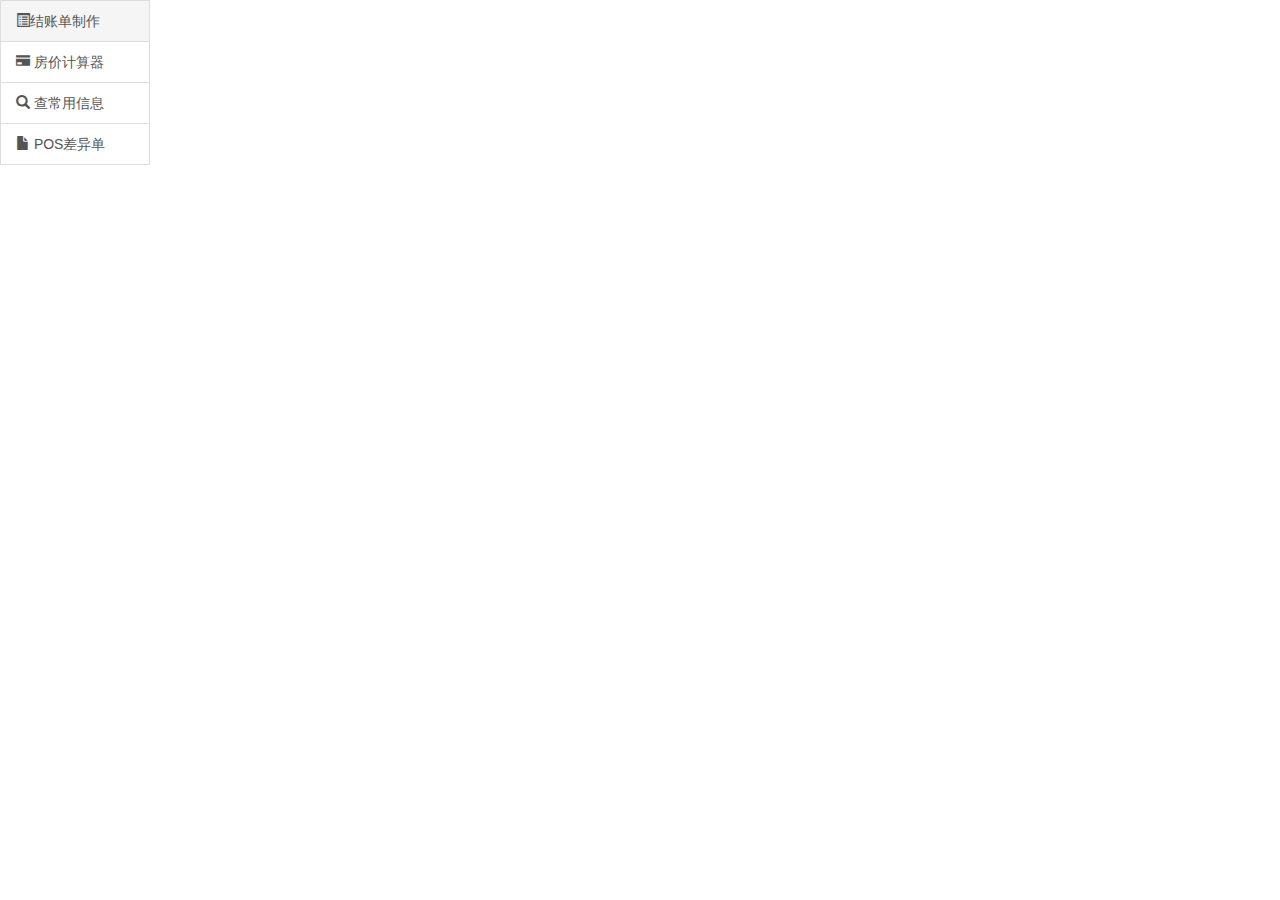
<file: project/pages/popup.html>
<!DOCTYPE html>
<html lang="zh">

<head>
  <meta charset="UTF-8">
  <meta http-equiv="X-UA-Compatible" content="IE=edge">
  <meta name="viewport" content="width=device-width, initial-scale=1.0">
  <title>Document</title>

  <link rel="stylesheet" href="../static/bootstrap-3.4.1/css/bootstrap.min.css">
  <link rel="stylesheet" href="../static/main.css">
</head>

<body class="popup">
  <div class="list-group">
    <a href="./checkout.html" class="list-group-item" target="_blank"><span class="glyphicon glyphicon-list-alt"></span>结账单制作</a>
    <a href="./pricecalc.html" class="list-group-item" target="_blank"><span class="glyphicon glyphicon-credit-card"></span> 房价计算器</a>
    <a href="./commonInfo.html" class="list-group-item" target="_blank"><span class="glyphicon glyphicon-search"></span> 查常用信息</a>
    <a href="./handoversheet.html" class="list-group-item" target="_blank"><span class="glyphicon glyphicon-file"></span> POS差异单</a>
  </div>
</body>

</html>
</file>
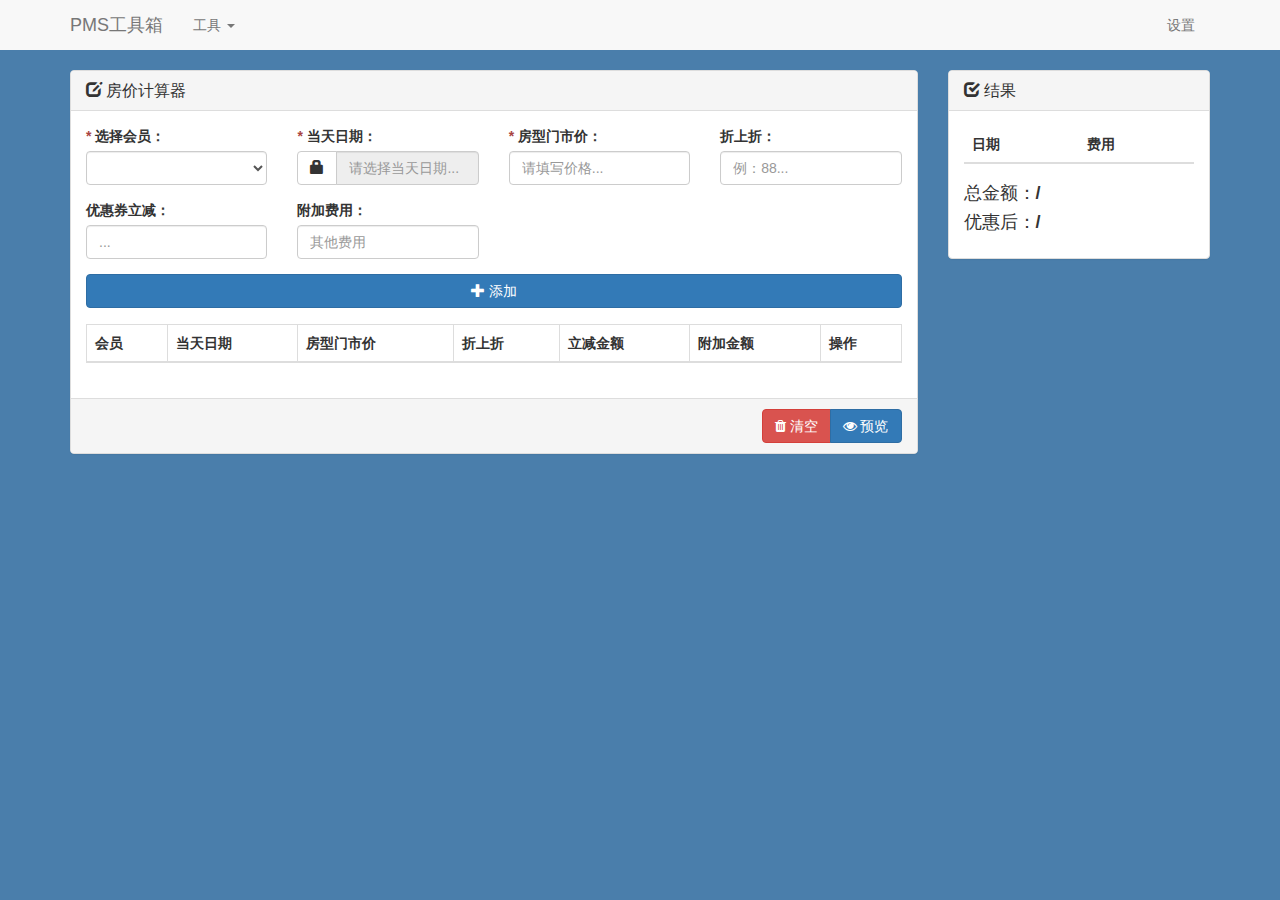
<file: project/pages/pricecalc.html>
<!--
    PMS-Tools - 房价计算器
    作者：张贝达
    网站：https://beida.xyz
    邮箱：admin@beida.xyz
-->
<!DOCTYPE html>
<html lang="zh">

<head>
    <meta charset="UTF-8">
    <meta http-equiv="X-UA-Compatible" content="IE=edge">
    <meta name="viewport" content="width=device-width, initial-scale=1.0">
    <title>房价计算器 - PMS工具箱</title>

    <link rel="shortcut icon" href="../static/images/favicon.ico" type="image/x-icon">

    <link rel="stylesheet" href="../static/bootstrap-3.4.1/css/bootstrap.min.css">
    <link rel="stylesheet" href="../static/font-awesome-4.7.0/css/font-awesome.min.css">
    <link rel="stylesheet" href="../static/main.css">

</head>

<body class="page pricecalc">
    <nav class="navbar navbar-default">
        <div class="container">
            <div class="navbar-header">
                <button type="button" class="navbar-toggle collapsed" data-toggle="collapse"
                    data-target="#bs-example-navbar-collapse-1" aria-expanded="false">
                    <span class="sr-only">Toggle navigation</span>
                    <span class="icon-bar"></span>
                    <span class="icon-bar"></span>
                    <span class="icon-bar"></span>
                </button>
                <span class="navbar-brand">PMS工具箱</span>
            </div>

            <div class="collapse navbar-collapse" id="bs-example-navbar-collapse-1">
                <ul class="nav navbar-nav">
                    <li class="dropdown">
                        <a href="#" class="dropdown-toggle" data-toggle="dropdown" role="button" aria-haspopup="true"
                            aria-expanded="false">工具 <span class="caret"></span></a>
                        <ul class="dropdown-menu">
                            <li><a href="./checkout.html">结账单制作</a></li>
                            <li class="active"><a href="./pricecalc.html">房价计算器</a></li>
                            <li><a href="./commonInfo.html">查常用信息</a></li>
                            <li><a href="./handoversheet.html">POS差异单</a></li>
                        </ul>
                    </li>
                </ul>
                <ul class="nav navbar-nav navbar-right">
                    <li><a href="./options.html">设置</a></li>
                </ul>
            </div>
        </div>
    </nav>

    <div class="container">
        <div class="row">
            <div class="col-lg-9 col-md-8 col-sm-12">
                <div class="panel panel-default ">
                    <div class="panel-heading">
                        <h3 class="panel-title"><span class="glyphicon glyphicon-edit"></span> 房价计算器</h3>
                    </div>
                    <div class="panel-body">
                        <div class="row">
                            <div class="col-lg-3 col-md-4 col-sm-6 col-xs-12">
                                <div class="form-group">
                                    <label for="VipType"><b class="text-danger">*</b> 选择会员：</label>
                                    <select class="form-control" id="VipType">
                                    </select>
                                </div>
                            </div>
                            <div class="col-lg-3 col-md-4 col-sm-6 col-xs-12">
                                <div class="form-group">
                                    <label for="todayDate"><b class="text-danger">*</b> 当天日期：</label>
                                    <div class="input-group">
                                        <span class="input-group-btn">
                                            <button class="btn checkDateStop btn-default" type="button"
                                                id="todayDateLock"><span class="glyphicon glyphicon-lock"
                                                    aria-hidden="true"></span></button>
                                        </span>
                                        <input type="text" class="form-control" id="todayDate" placeholder="请选择当天日期..."
                                            readonly>
                                    </div>
                                </div>
                            </div>
                            <div class="col-lg-3 col-md-4 col-sm-6 col-xs-12">
                                <div class="form-group">
                                    <label for="RoomPrice"><b class="text-danger">*</b> 房型门市价：</label>
                                    <input type="text" class="form-control" id="RoomPrice" placeholder="请填写价格...">
                                </div>
                            </div>
                            <div class="col-lg-3 col-md-4 col-sm-6 col-xs-12">
                                <div class="form-group">
                                    <label for="additionalDiscount">折上折：</label>
                                    <input type="text" class="form-control" id="additionalDiscount"
                                        placeholder="例：88...">
                                </div>
                            </div>
                            <div class="col-lg-3 col-md-4 col-sm-6 col-xs-12">
                                <div class="form-group">
                                    <label for="couponAmount">优惠券立减：</label>
                                    <input type="text" class="form-control" id="couponAmount" placeholder="...">
                                </div>
                            </div>
                            <div class="col-lg-3 col-md-4 col-sm-6 col-xs-12">
                                <div class="form-group">
                                    <label for="additionalFees">附加费用：</label>
                                    <input type="text" class="form-control" id="additionalFees" placeholder="其他费用">
                                </div>
                            </div>
                            <div class="col-sm-12">
                                <button type="button" class="btn btn-primary btn-block pt-m-b-2"
                                    id="addCalcOptions"><span class="glyphicon glyphicon-plus"
                                        aria-hidden="true"></span> 添加</button>
                            </div>
                        </div>
                        <div class="table-responsive">
                            <table id="priceTable" class="table table-hover table-bordered">
                                <thead>
                                    <tr>
                                        <th data-field="VipType">会员</th>
                                        <th data-field="todayDate">当天日期</th>
                                        <th data-field="RoomPrice">房型门市价</th>
                                        <th data-field="additionalDiscount">折上折</th>
                                        <th data-field="couponAmount">立减金额</th>
                                        <th data-field="additionalFees">附加金额</th>
                                        <th data-field="delOption">操作</th>
                                    </tr>
                                </thead>
                                <tbody>
                                </tbody>
                            </table>
                        </div>
                    </div>
                    <div class="panel-footer">
                        <div class="row">
                            <div class="col-md-12">
                                <div class="btn-group pt-float-right" role="group" aria-label="Default button group">
                                    <button type="button" class="btn btn-danger" id="ClearCalcFrom"><i
                                            class="fa fa-trash" aria-hidden="true"></i>
                                        清空</button>
                                    <button class="btn btn-primary" id="priceCalcSubmit"><i class="fa fa-eye"
                                            aria-hidden="true"></i>
                                        预览</button>
                                </div>
                            </div>
                        </div>

                    </div>
                </div>
            </div>
            <div class="col-lg-3 col-md-4 col-sm-12">
                <div class="panel panel-default">
                    <div class="panel-heading">
                        <h3 class="panel-title"><span class="glyphicon glyphicon-check"></span> 结果</h3>
                    </div>
                    <div class="panel-body">
                        <table class="table" id="resultTable">
                            <thead>
                                <tr>
                                    <th>日期</th>
                                    <th>费用</th>
                                </tr>
                            </thead>
                            <tbody>
                            </tbody>
                        </table>
                        <h4>总金额：<b id="totalMoney1">/</b></h4>
                        <h4>优惠后：<b id="totalMoney2">/</b></h4>
                    </div>
                </div>
            </div>
        </div>
    </div>

    <div class="modal fade" id="DefaultModal" tabindex="-1" role="dialog" aria-labelledby="DefaultModalLabel">
        <div class="modal-dialog modal-sm" role="document">
            <div class="modal-content">
                <div class="modal-header">
                    <button type="button" class="close" data-dismiss="modal" aria-label="Close"><span
                            aria-hidden="true">&times;</span></button>
                    <h4 class="modal-title" id="DefaultModalLabel"></h4>
                </div>
                <div class="modal-body" id="DefaultModalText"></div>
                <div class="modal-footer">
                    <button type="button" class="btn btn-primary" data-dismiss="modal">关闭</button>
                </div>
            </div>
        </div>
    </div>
    <script src="../static/jquery-3.6.0/jquery.min.js"></script>
    <script src="../static/bootstrap-3.4.1/js/bootstrap.min.js"></script>
    <script src="../static/layDate-v5.3.1/laydate.js"></script>
    <script src="../static/jquery.tabletojson/jquery.tabletojson.min.js"></script>
    <script src="../static/Tippy/popper.min.js"></script>
    <script src="../static/Tippy/tippy-bundle.umd.js"></script>
    <script src="../static/main.js"></script>
    <script src="../static/pricecalc.js"></script>
</body>

</html>
</file>
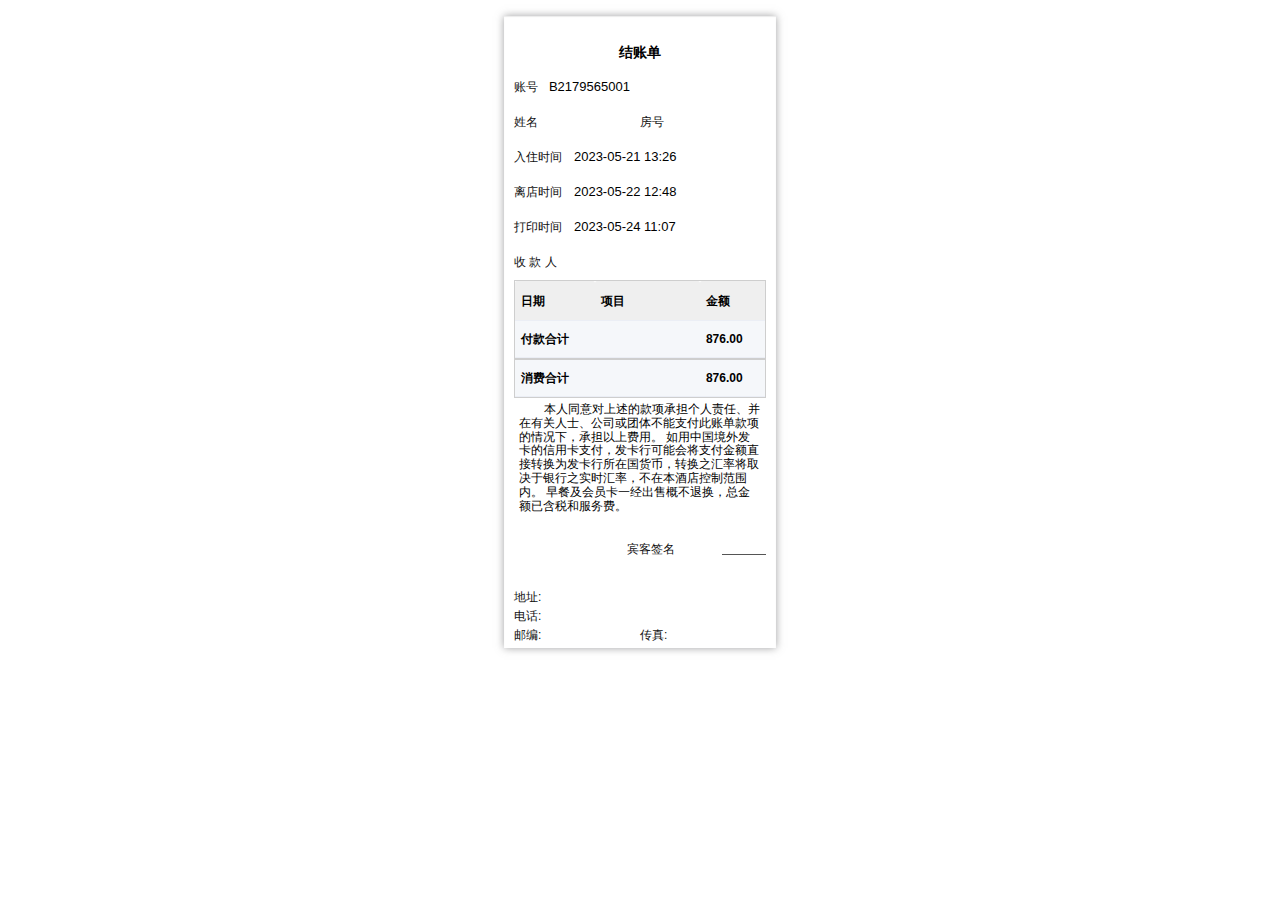
<file: project/pages/checkout/a.html>
﻿<!DOCTYPE html>
<html lang="en">

<head>
  <meta charset="UTF-8">
  <meta http-equiv="X-UA-Compatible" content="IE=edge">
  <meta name="viewport" content="width=device-width, initial-scale=1.0">
  <title>Document</title>
  <link rel="stylesheet" href="./css/b.css">

  <style>
    .el-col:hover,
    tr.el-table__row:hover,
    .header-hotel:hover,
    #checkout>div>div.declaration:hover,
    #checkout>div>div.seal>div:hover,
    .header .header-title:hover
    {
      background-color: #337ab7;
      color: #fff;
      border-color: #66afe9;
      -webkit-box-shadow: inset 0 1px 1px rgb(0 0 0 / 8%), 0 0 8px rgb(102 175 233 / 60%);
      box-shadow: inset 0 1px 1px rgb(0 0 0 / 8%), 0 0 8px rgb(102 175 233 / 60%);
      transition: .15s;
    }

    .el-col:hover .diana-print-label,
    .el-table__row:hover td .cell,
    #checkout>div>div.seal>div:hover .diana-print-label {
      color: #fff !important;
    }

    .el-table--enable-row-hover .el-table__body tr:hover>td {
      background-color: #337ab7;
    }
  </style>
</head>

<body>
  <div data-v-f114a4b4="" id="checkout">
    <div data-v-5085e2e2="" class="Legal" head="true">
      <div data-v-3f523738="" data-v-5085e2e2="" class="header el-row">
        <div data-v-3f523738="" class="header-hotel"></div>
        <div data-v-3f523738="" class="header-title">结账单</div>
      </div>
      <div data-v-5085e2e2="" class="el-row">
        <div data-v-5085e2e2="" class="el-col el-col-24">
          <div data-v-5d3805b1="" data-v-5085e2e2="" class="diana-label">
            <div data-v-5d3805b1="" class="diana-print-label" style="width: 30px; text-align: left;">账号</div>
            <div data-v-5d3805b1="" class="diana-print-content" style="margin-left: 35px;">B2179565001 </div>
          </div>
        </div>
        <div data-v-5085e2e2="" class="el-col el-col-12">
          <div data-v-5d3805b1="" data-v-5085e2e2="" class="diana-label">
            <div data-v-5d3805b1="" class="diana-print-label" style="width: 30px; text-align: left;">姓名</div>
            <div data-v-5d3805b1="" class="diana-print-content" style="margin-left: 35px;"> </div>
          </div>
        </div>
        <div data-v-5085e2e2="" class="el-col el-col-12">
          <div data-v-5d3805b1="" data-v-5085e2e2="" class="diana-label">
            <div data-v-5d3805b1="" class="diana-print-label" style="width: 30px; text-align: left;">房号</div>
            <div data-v-5d3805b1="" class="diana-print-content" style="margin-left: 35px;"> </div>
          </div>
        </div>
        <div data-v-5085e2e2="" class="el-col el-col-24">
          <div data-v-5d3805b1="" data-v-5085e2e2="" class="diana-label">
            <div data-v-5d3805b1="" class="diana-print-label" style="width: 55px; text-align: left;">入住时间</div>
            <div data-v-5d3805b1="" class="diana-print-content" style="margin-left: 60px;">2023-05-21 13:26 </div>
          </div>
        </div>
        <div data-v-5085e2e2="" class="el-col el-col-24">
          <div data-v-5d3805b1="" data-v-5085e2e2="" class="diana-label">
            <div data-v-5d3805b1="" class="diana-print-label" style="width: 55px; text-align: left;">离店时间</div>
            <div data-v-5d3805b1="" class="diana-print-content" style="margin-left: 60px;">2023-05-22 12:48 </div>
          </div>
        </div>
        <div data-v-5085e2e2="" class="el-col el-col-24">
          <div data-v-5d3805b1="" data-v-5085e2e2="" class="diana-label">
            <div data-v-5d3805b1="" class="diana-print-label" style="width: 55px; text-align: left;">打印时间</div>
            <div data-v-5d3805b1="" class="diana-print-content" style="margin-left: 60px;">2023-05-24 11:07 </div>
          </div>
        </div>
        <div data-v-5085e2e2="" class="el-col el-col-24">
          <div data-v-5d3805b1="" data-v-5085e2e2="" class="diana-label">
            <div data-v-5d3805b1="" class="diana-print-label" style="width: 55px; text-align: left;">收 款 人</div>
            <div data-v-5d3805b1="" class="diana-print-content" style="margin-left: 60px;"> </div>
          </div>
        </div>
      </div>
      <div data-v-5085e2e2=""
        class="el-table el-table--fit el-table--scrollable-x el-table--enable-row-hover el-table--enable-row-transition"
        min-height="5">
        <div class="hidden-columns">
          <div data-v-5085e2e2=""></div>
          <div data-v-5085e2e2=""></div>
          <div data-v-5085e2e2=""></div>
        </div>
        <div class="el-table__header-wrapper">
          <table cellspacing="0" cellpadding="0" border="0" class="el-table__header" style="width: 252px;">
            <colgroup>
              <col name="el-table_43_column_187" width="80">
              <col name="el-table_43_column_188" width="105">
              <col name="el-table_43_column_189" width="67">
              <col name="gutter" width="0">
            </colgroup>
            <thead class="has-gutter">
              <tr class="">
                <th colspan="1" rowspan="1" class="el-table_43_column_187     is-leaf">
                  <div class="cell">日期</div>
                </th>
                <th colspan="1" rowspan="1" class="el-table_43_column_188     is-leaf">
                  <div class="cell">项目</div>
                </th>
                <th colspan="1" rowspan="1" class="el-table_43_column_189     is-leaf">
                  <div class="cell">金额</div>
                </th>
                <th class="gutter" style="width: 0px; display: none;"></th>
              </tr>
            </thead>
          </table>
        </div>
        <div class="el-table__body-wrapper is-scrolling-left">
          <table cellspacing="0" cellpadding="0" border="0" class="el-table__body" style="width: 252px;">
            <colgroup>
              <col name="el-table_43_column_187" width="80">
              <col name="el-table_43_column_188" width="105">
              <col name="el-table_43_column_189" width="67">
            </colgroup>
            <tbody class="PrintPayment">

            </tbody>
          </table><!----><!---->
        </div>
        <div class="el-table__footer-wrapper" id="PrintPaymentFooter">
          <table cellspacing="0" cellpadding="0" border="0" class="el-table__footer" style="width: 252px;">
            <colgroup>
              <col name="el-table_43_column_187" width="80">
              <col name="el-table_43_column_188" width="105">
              <col name="el-table_43_column_189" width="67">
              <col name="gutter" width="0">
            </colgroup>
            <tbody class="has-gutter">
              <tr>
                <td colspan="1" rowspan="1" class="el-table_43_column_187 is-leaf">
                  <div class="cell">付款合计</div>
                </td>
                <td colspan="1" rowspan="1" class="el-table_43_column_188 is-leaf">
                  <div class="cell"></div>
                </td>
                <td colspan="1" rowspan="1" class="el-table_43_column_189 is-leaf">
                  <div class="cell">876.00</div>
                </td>
                <th class="gutter" style="width: 0px; display: none;"></th>
              </tr>
            </tbody>
          </table>
        </div><!----><!----><!---->
        <div class="el-table__column-resize-proxy" style="display: none;"></div>
      </div>
      <div data-v-5085e2e2=""
        class="el-table el-table--fit el-table--scrollable-x el-table--enable-row-hover el-table--enable-row-transition"
        min-height="5">
        <div class="hidden-columns">
          <div data-v-5085e2e2=""></div>
          <div data-v-5085e2e2=""></div>
          <div data-v-5085e2e2=""></div>
        </div><!---->
        <div class="el-table__body-wrapper is-scrolling-left">
          <table cellspacing="0" cellpadding="0" border="0" class="el-table__body" style="width: 252px;">
            <colgroup>
              <col name="el-table_44_column_190" width="80">
              <col name="el-table_44_column_191" width="105">
              <col name="el-table_44_column_192" width="67">
            </colgroup>
            <tbody class="PrintConsumption">
            </tbody>
          </table><!----><!---->
        </div>
        <div class="el-table__footer-wrapper" id="PrintConsumptionFooter">
          <table cellspacing="0" cellpadding="0" border="0" class="el-table__footer" style="width: 252px;">
            <colgroup>
              <col name="el-table_44_column_190" width="80">
              <col name="el-table_44_column_191" width="105">
              <col name="el-table_44_column_192" width="67">
              <col name="gutter" width="0">
            </colgroup>
            <tbody class="has-gutter">
              <tr>
                <td class="el-table_44_column_190 is-leaf">
                  <div class="cell">消费合计</div>
                </td>
                <td class="el-table_44_column_191 is-leaf">
                  <div class="cell"></div>
                </td>
                <td class="el-table_44_column_192 is-leaf">
                  <div class="cell" id="ConsumptionTotal1">876.00</div>
                </td>
                <th class="gutter" style="width: 0px; display: none;"></th>
              </tr>
            </tbody>
          </table>
        </div><!----><!----><!---->
        <div class="el-table__column-resize-proxy" style="display: none;"></div>
      </div>
      <div data-v-5085e2e2="" class="declaration">
        <p data-v-5085e2e2="">
          本人同意对上述的款项承担个人责任、并在有关人士、公司或团体不能支付此账单款项的情况下，承担以上费用。
          如用中国境外发卡的信用卡支付，发卡行可能会将支付金额直接转换为发卡行所在国货币，转换之汇率将取决于银行之实时汇率，不在本酒店控制范围内。 早餐及会员卡一经出售概不退换，总金额已含税和服务费。
        </p>
      </div>
      <div data-v-5085e2e2="" class="seal">
        <div data-v-5d3805b1="" data-v-5085e2e2="" class="diana-label">
          <div data-v-5d3805b1="" class="diana-print-label" style="width: 90px; text-align: left;">宾客签名</div>
          <div data-v-5d3805b1="" class="diana-print-content" style="margin-left: 95px;">
            <div data-v-5085e2e2="" data-v-5d3805b1="" class="bottom-line"></div>
          </div>
        </div>
      </div>
      <div data-v-5085e2e2="" class="el-row">
        <div data-v-5085e2e2="" class="info">
          <div data-v-5085e2e2="" class="el-col el-col-24"><span data-v-5085e2e2="">地址:</span></div>
          <div data-v-5085e2e2="" class="el-col el-col-24"><span data-v-5085e2e2="">电话:</span></div>
          <div data-v-5085e2e2="" class="el-col el-col-12"><span data-v-5085e2e2="">邮编:</span></div>
          <div data-v-5085e2e2="" class="el-col el-col-12"><span data-v-5085e2e2="">传真:</span></div>
        </div>
      </div>
      <div data-v-0078adbe="" data-v-5085e2e2="" class="footer"></div>
    </div>
  </div>

  <script src="../../static/jquery-3.6.0/jquery.min.js"></script>
  <script src="../../static/Tippy/popper.min.js"></script>
  <script src="../../static/Tippy/tippy-bundle.umd.js"></script>
  <script src="../../static/main.js"></script>
  <script src="./js/a.js"></script>
</body>

</html>
</file>
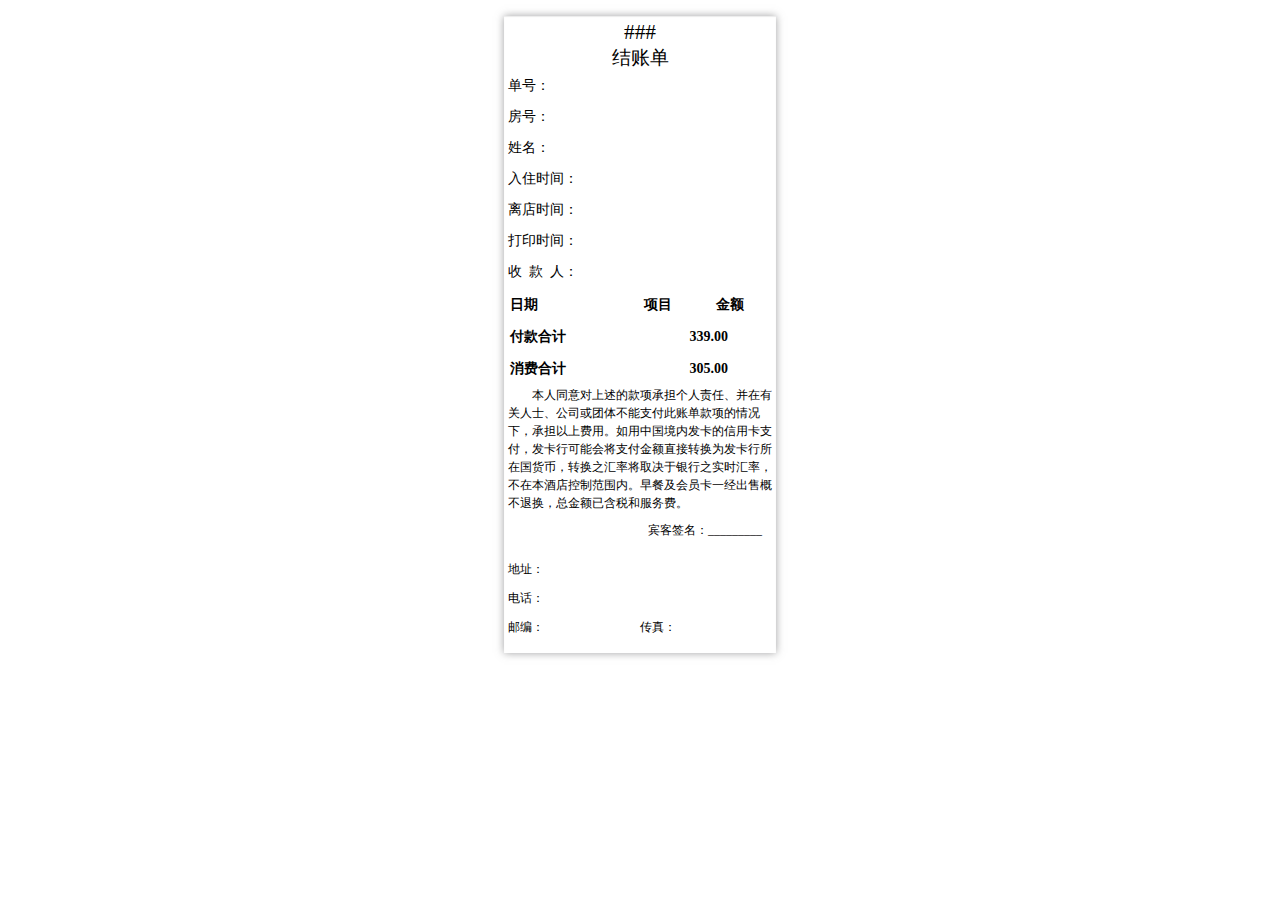
<file: project/pages/checkout/b.html>
<!--
    PMS-Tools - 打印页
    作者：张贝达
    网站：https://beida.xyz
    邮箱：admin@beida.xyz
-->
<!DOCTYPE html>
<html lang="en">

<head>
    <meta charset="UTF-8">
    <meta http-equiv="X-UA-Compatible" content="IE=edge">
    <meta name="viewport" content="width=device-width, initial-scale=1.0">
    <title>Document</title>
    <style>
        body {
            font-family: SimHei;
            width: 72mm;
            margin: 16px auto;
            -moz-user-select: none;
            -webkit-user-select: none;
            -ms-user-select: none;
            -khtml-user-select: none;
            -o-user-select: none;
            user-select: none;
            background-color: #fff;
        }

        .Print {
            background-color: #fff;
            padding: 4px;
            height: auto;
            padding-bottom: 40px;
            -webkit-box-shadow: inset 0 1px 1px rgb(0 0 0 / 8%), 0 0 8px rgba(99 99 100 / 60%);
            box-shadow: inset 0 1px 1px rgb(0 0 0 / 8%), 0 0 8px rgb(99 99 100 / 60%);
        }

        .Print-header {
            text-align: center;
            font-family: "Microsoft Yahei";
            font-weight: 300;
        }

        .Print-header .title {
            font-size: 16pt;
        }

        .Print-header .subtitle {
            font-size: 14pt;
        }

        .Print-info .info-item {
            font-size: 10.5pt;
            padding: 6px 0;
            border-bottom: 1px solid transparent;
        }

        .Print-info .info-item:hover,
        .Print-header .title:hover,
        .Print-header .subtitle:hover,
        .Print-info .info-item:hover,
        .Print-details table tr:hover,
        .Print-signature .protocol:hover,
        .Print-signature .signature:hover,
        .Print-footer .footer-item:hover {
            background-color: #337ab7;
            color: #fff;
            border-color: #66afe9;
            -webkit-box-shadow: inset 0 1px 1px rgb(0 0 0 / 8%), 0 0 8px rgb(102 175 233 / 60%);
            box-shadow: inset 0 1px 1px rgb(0 0 0 / 8%), 0 0 8px rgb(102 175 233 / 60%);
            transition: .15s;
        }

        .Print-details table {
            width: 100%;
        }

        .Print-details table td,
        .Print-details table th {
            font-size: 10.5pt;
            padding: 6px 0;
        }

        .Paymenthead,
        .Consumptionfooter {
            font-weight: bold;
        }

        .Print-signature,
        .Print-footer {
            font-size: 9pt;
        }

        .Print-signature .protocol {
            text-indent: 2em;
            line-height: 18px;
        }

        .Print-signature .signature {
            padding: 10px;
            text-align: right;
        }

        .Print-footer {
            padding-top: 6px;
        }

        .Print-footer .col-6 {
            float: left;
            width: 50%;
        }

        .Print-footer .footer-item {
            padding: 6px 0;
        }

        @media print {

            body,
            html {
                font-family: SimHei;
                margin: 0;
                padding: 0;
                background-color: #fff;
            }

            @page {
                size: auto;
                margin: 4mm;
            }

            .Print {
                background-color: #fff;
                padding: 0;
                -webkit-box-shadow: none;
                box-shadow: none;
            }

            .Print-header {
                text-align: center;
                font-family: "Microsoft Yahei";
                font-weight: 300;
                width: 100%;
            }

            .Print-header .title {
                font-size: 16pt;
            }

            .Print-header .subtitle {
                font-size: 14pt;
            }

            .Print-info .info-item {
                font-size: 10.5pt;
                padding: 6px 0;
            }

            .Print-details table {
                width: 100%;
            }

            .Print-details table td,
            .Print-details table th {
                font-size: 10.5pt;
            }

            .Print-details thead tr {
                border-bottom: 1pt solid #000;
            }

            .Paymenthead,
            .Consumptionfooter {
                font-weight: bold;
                border-bottom: 1pt solid #000;
            }

            .Print-signature,
            .Print-footer {
                font-size: 9pt;
            }

            .Print-signature .protocol {
                text-indent: 2em;
            }

            .Print-signature .signature {
                padding: 10px;
                text-align: right;
            }

            .Print-footer .col-6 {
                float: left;
                width: 50%;
            }
        }
    </style>
</head>

<body>
    <div class="Print">
        <div class="Print-header">
            <div class="title">
                ###
            </div>
            <div class="subtitle">结账单</div>
        </div>
        <div class="Print-info">
            <div class="info-item">单号：<span></span></div>
            <div class="info-item">房号：<span></span></div>
            <div class="info-item">姓名：<span></span></div>
            <div class="info-item">入住时间：<span></span></div>
            <div class="info-item">离店时间：<span></span></div>
            <div class="info-item">打印时间：<span></span></div>
            <div class="info-item">收&ensp;款&ensp;人：<span></span></div>
        </div>
        <div class="Print-details">
            <table>
                <thead>
                    <tr>
                        <th align="left">日期</th>
                        <th>项目</th>
                        <th>金额</th>
                    </tr>
                </thead>
                <tbody>
                    <tr class="Paymenthead">
                        <td>付款合计</td>
                        <td></td>
                        <td>339.00</td>
                    </tr>
                    <tr class="Consumptionfooter">
                        <td>消费合计</td>
                        <td></td>
                        <td>305.00</td>
                    </tr>
                </tbody>
            </table>
        </div>
        <div class="Print-signature">
            <div class="protocol">
                本人同意对上述的款项承担个人责任、并在有关人士、公司或团体不能支付此账单款项的情况下，承担以上费用。如用中国境内发卡的信用卡支付，发卡行可能会将支付金额直接转换为发卡行所在国货币，转换之汇率将取决于银行之实时汇率，不在本酒店控制范围内。早餐及会员卡一经出售概不退换，总金额已含税和服务费。
            </div>
            <div class="signature">
                宾客签名：_________
            </div>
        </div>
        <div class="Print-footer">
            <div class="footer-item">地址：<span class="adress"></span></div>
            <div class="footer-item">电话：<span class="phone"></span></div>
            <div class="footer-item col-6">邮编：<span></span></div>
            <div class="footer-item col-6">传真：<span></span></div>
        </div>
    </div>
    <script src="../../static/jquery-3.6.0/jquery.min.js"></script>
    <script src="../../static/Tippy/popper.min.js"></script>
    <script src="../../static/Tippy/tippy-bundle.umd.js"></script>
    <script src="../../static/main.js"></script>
    <script src="./js/b.js"></script>
</body>

</html>
</file>
<file: project/pages/muyu-master/static/css/index.css>
* {
  margin: 0;
  padding: 0;
}

body {
  background-color: black;
  width: 100vw;
  height: 100vh;
  overflow: hidden;
}

.muyu {
  position: absolute;
  margin: auto 0;
  display: flex;
  bottom: 0px;
  top: 0px;
  width: 100%;
  height: 300px;
  justify-content: center;
  align-items: center;
  flex-direction: column;
}

.muyu>img {
  width: 150px;
  height: 100px;
  user-select: none;
  transition: all 0.2s;
}

.gongde {
  position: relative;
  color: #fff;
  height: 10px;
}

.gongde-item {
  position: absolute;
  left: -50vw;
  width: 100vw;
  font-size: 18px;
  font-weight: 600;
  text-align: center;
  transform: translateY(0px);
  animation: move 2s;
}

@keyframes move {
  0% {
    transform: translateY(0px);
    opacity: 1;
  }

  100% {
    transform: translateY(-100px);
    opacity: 0;
  }
}

.setting {
  position: absolute;
  left: 15px;
  top: 15px;
  width: 15px;
  height: 15px;
}

.setting .fa {
  color: #fff;
  font-size: 14px;
}

.clickDown {
  transform: scale(0.9);
}
</file>
